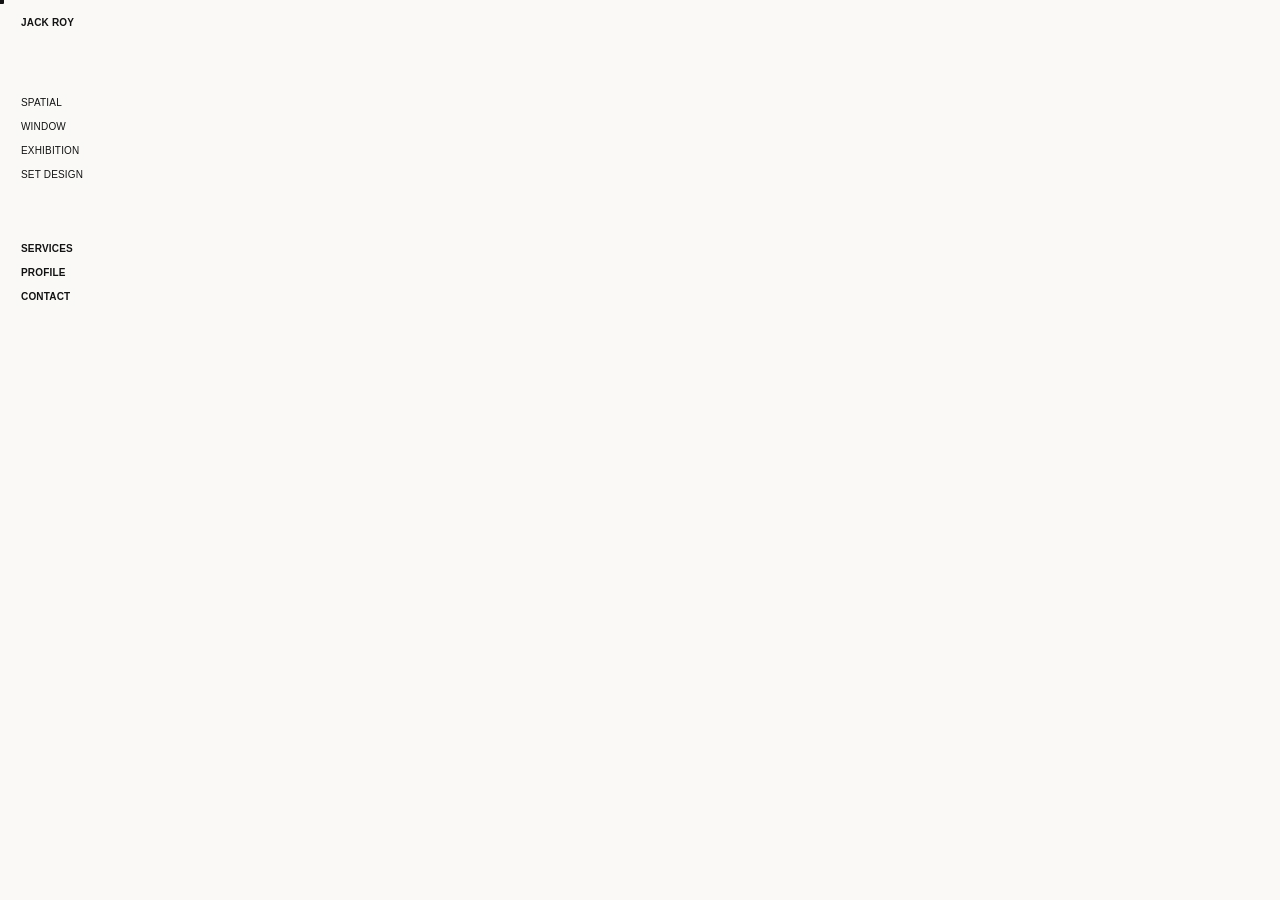
<file: index.html>
<!DOCTYPE html>
<html lang="en">
<head>
  <meta charset="UTF-8" />
  <meta name="viewport" content="width=device-width, initial-scale=1.0" />

  <!--
    GitHub Pages serves only real files, so a direct hit on a path like
    /spatial/thistles has no matching file. 404.html catches that request
    and redirects here with the intended path encoded in the query
    string; this script decodes it and restores the clean URL before the
    app renders. See 404.html for the other half of this pair.
  -->
  <script type="text/javascript">
    (function (l) {
      if (l.search[1] === "p" && l.search[2] === "=") {
        var decoded = l.search.slice(3).split("&").map(function (s) {
          return s.replace(/~and~/g, "&");
        }).join("?");
        window.history.replaceState(
          null, null,
          l.pathname.slice(0, -1) + decoded + l.hash
        );
      }
    })(window.location);
  </script>

  <title>Jack Roy</title>
  <meta name="description" content="Jack Roy is an independent spatial designer based in New York, working across temporary installations, window displays, exhibitions, and set design." />
  <link rel="canonical" href="https://jackroy.co/" />

  <meta property="og:type" content="website" />
  <meta property="og:site_name" content="Jack Roy" />
  <meta property="og:title" content="Jack Roy" />
  <meta property="og:description" content="Jack Roy is an independent spatial designer based in New York, working across temporary installations, window displays, exhibitions, and set design." />
  <meta property="og:url" content="https://jackroy.co/" />
  <meta property="og:image" content="https://i.postimg.cc/pL57wq3M/favicon.png" />

  <meta name="twitter:card" content="summary" />
  <meta name="twitter:title" content="Jack Roy" />
  <meta name="twitter:description" content="Jack Roy is an independent spatial designer based in New York, working across temporary installations, window displays, exhibitions, and set design." />
  <meta name="twitter:image" content="https://i.postimg.cc/pL57wq3M/favicon.png" />

  <script type="application/ld+json">
  {
    "@context": "https://schema.org",
    "@type": "Person",
    "name": "Jack Roy",
    "jobTitle": "Designer",
    "url": "https://jackroy.co/",
    "sameAs": [
      "https://www.linkedin.com/in/jackroy/",
      "https://www.instagram.com/rackjoy/"
    ]
  }
  </script>

  <link rel="icon" type="image/png" href="https://i.postimg.cc/pL57wq3M/favicon.png" />

  <link rel="preconnect" href="https://fonts.googleapis.com" />
  <link rel="preconnect" href="https://fonts.gstatic.com" crossorigin />
  <link
    href="https://fonts.googleapis.com/css2?family=Merriweather:wght@300;400;700&family=Doto:wght@400;700;900&display=swap"
    rel="stylesheet"
  />

  <link rel="stylesheet" href="/style.css?v=2" />
  <link rel="stylesheet" href="/mobile.css?v=3" />

  <!-- Sideways captions. Kept here as well as in style.css so they still
       work if a cached copy of style.css is served. -->
  <style>
    .gallery-caption-led .caption-led-item.has-side-caption,
    .gallery-right .gallery-item.has-side-caption {
      position: relative;
    }

    .side-caption-left {
      position: absolute;
      right: 100%;
      bottom: 0;
      margin-right: 16px;
      writing-mode: vertical-rl;
      transform: rotate(180deg);
      max-height: min(280px, 100%);
      text-align: justify;
      text-align-last: start;
      cursor: text;
    }

    .side-caption-left.is-top {
      top: 0;
      bottom: auto;
    }
  </style>
</head>

<body>
  <div class="home-background-carousel" id="home-background-carousel" aria-hidden="true">
    <div class="home-background-slide is-active">
      <img src="/images/glassons7-jack-roy-jackroy.webp" alt="" />
    </div>
    <div class="home-background-slide">
      <img src="/images/thistles-htown-overview-photo1-jack-roy-jackroy.webp" alt="" />
    </div>
    <div class="home-background-slide">
      <img src="/images/jacquemus-oc-2017-jack-roy-jackroy.webp" alt="" />
    </div>
    <div class="home-background-slide">
      <img src="/images/HLANG-photo1-jack-roy-jackroy.webp" alt="" />
    </div>
    <div class="home-background-slide">
      <img src="/images/Makoto-Azuma1-jack-roy-jackroy.webp" alt="" />
    </div>
    <div class="home-background-slide is-active">
      <img src="/images/MJ-NY-Kiosk1-jack-roy-jackroy.webp" alt="" />
    </div>
    <div class="home-background-slide">
      <img src="/images/MartineR-photo1-jack-roy-jackroy.webp" alt="" />
    </div>
    <div class="home-background-slide">
      <img src="/images/gmbh-pop-up-jack-roy-jackroy.webp" alt="" />
    </div>
  </div>

  <div class="cursor-dot"></div>

  <main class="layout">
    <header class="site-header">
      <button
        id="mobile-menu-button"
        class="mobile-menu-button"
        type="button"
        aria-label="Toggle menu"
        aria-expanded="false"
      >
        <span></span>
        <span></span>
        <span></span>
      </button>

      <button id="home-button" type="button">JACK ROY</button>
    </header>

    <div id="mobile-backdrop" class="mobile-backdrop"></div>

    <div id="nav-panel" class="nav-panel">
      <aside class="col col-1">
        <nav class="menu-group category-nav">
          <button class="menu-link" data-category="spatial" type="button">Spatial</button>
          <button class="menu-link" data-category="window" type="button">Window</button>
          <button class="menu-link" data-category="exhibition" type="button">Exhibition</button>
          <button class="menu-link" data-category="set-design" type="button">Set Design</button>
        </nav>

        <nav class="menu-group page-nav" id="page-nav">
          <button class="menu-link" data-page="services" type="button">Services</button>
          <button class="menu-link" data-page="profile" type="button">Profile</button>
          <button class="menu-link" data-page="contact" type="button">Contact</button>
        </nav>
      </aside>

      <section class="col col-2">
        <div id="project-list" class="project-list"></div>
      </section>
    </div>

    <section class="stage">
      <div id="project-gallery" class="project-gallery"></div>
    </section>
  </main>

  <script>
    const portfolioData = {
      spatial: [
        {
          title: "Makoto Azuma",
          year: "2017",
          layout: "right-stack",
          images: [
            { src: "/images/Makoto-Azuma1-jack-roy-jackroy.webp", caption: "" },
            { src: "/images/Makoto-Azuma2-jack-roy-jackroy.webp", caption: "" },
            { src: "/images/Makoto-Azuma3-jack-roy-jackroy.webp", caption: "Japanese florist and artist, Makoto Azuma, pop-up design, New York, 2017" }
          ]
        },
        
        {
          title: "Martine Rose",
          year: "2017",
          layout: "diptych",
          sprinkleColors: ["#39FF14", "#C8A2C8"],
          images: [
            { src: "/images/MartineR-photo1-jack-roy-jackroy.webp", caption: " installation view" },
            { src: "/images/MartineR-photo2-jack-roy-jackroy.webp", caption: "Material and display study" }
          ]
        },

        {
          title: "Helmut Lang Re-Edition",
          year: "2017",
          layout: "right-stack",
          sprinkleColors: ["#ff2ec4", "#ff5fd8", "#ff0aa8", "#ff8be0", "#ff36b8"],
          images: [
            { src: "/images/HLANG-photo1-jack-roy-jackroy.webp", caption: "The 2017 Helmut Lang Re-Edition collection was an archival revival project and limited collection launch." },
            { src: "/images/HLANG-Window-jack-roy-jackroy.webp", caption: "" },
            { src: "/images/HLANG-photo2-jack-roy-jackroy.webp", caption: "Pop-up design, New York, 2017" }
          ]
        },

          {
          title: "GMBH",
          year: "2018",
          layout: "right-stack-small",
          images: [
            {
              src: "/images/gmbh-pop-up-jack-roy-jackroy.webp",
              caption: "Berlin based menswear brand GmbH pop-up design, New York, 2018"
            }
          ]
        },

          {
          title: "Byronesque",
          year: "2018",
          layout: "right-stack-small",
          images: [
            {
              src: "/images/byronesque1-jack-roy-jackroy.webp",
              caption: ""
            },
            {
              src: "/images/byronesque2-jack-roy-jackroy.webp",
              caption: ""
            },
            {
              src: "/images/byronesque3-jack-roy-jackroy.webp",
              caption: ""
            },
            {
              src: "/images/byronesque4-jack-roy-jackroy.webp",
              caption: "#FASHIONPORN an archival vintage collection by Byronesque, New York, 2018"
            }
          ]
        },

        {
          title: "10 Corso Como",
          year: "2018",
          layout: "staggered-stack",
          sprinkleColors: ["#e6e6e6", "#a8a9ad", "#85868a", "#e6e6e6"],
          images: [
            { src: "/images/10-corso-como-2-jack-roy-jackroy.webp", caption: "" },
            {
              src: "/images/10-corso-como-1-jack-roy-jackroy.webp",
              captionHtml: `
                <div class="editorial-caption">
                  <p class="section-title">PRODUCT DESCRIPTION:</p>
                  <p class="indent">
                    The Executive Shirt has a relaxed fit with drop shoulders and a rounded hem.
                    Featuring a button placket, spread collar, back yoke pleats and a chest pocket.
                    Cut from a garment washed organic cotton poplin with a soft hand feel in a vibrant blue.
                  </p>

                  <p class="section-title">SIZE AND FIT:</p>
                  <p class="indent">
                    Relaxed fit. Model is 188 cm and wearing size medium.
                  </p>

                  <p class="section-title">PRODUCT DETAILS:</p>
                  <ul class="bullet-list">
                    <li>Fabric made in Portugal</li>
                    <li>Garment made in Portugal</li>
                    <li>100% cotton</li>
                    <li>Garment washed</li>
                    <li>Ivory resin buttons</li>
                    <li>Machine wash cold</li>
                  </ul>

                  <p class="section-title">STYLED WITH:</p>
                  <p class="indent">
                    Classic Trousers – Grey Check<br>
                    Event Derby – Dark Brown Blush
                  </p>
                </div>
              `
            },
            { src: "/images/10-corso-como-3-jack-roy-jackroy.webp", caption: "" },
            { src: "/images/10-corso-como-4-jack-roy-jackroy.webp", caption: "" }
          ]
        },

        {
          title: "10 Corso Como Cafe",
          year: "2018",
          layout: "caption-led",
          sprinkleColors: ["#e6e6e6", "#a8a9ad", "#85868a", "#e6e6e6"],
          images: [
            { src: "/images/10ccCafe-photo3-jack-roy-jackroy.webp", caption: "" },
            { src: "/images/10ccCafe-photo2-jack-roy-jackroy.webp", caption: "" },
            { src: "/images/10cc-library3-jack-roy-jackroy.webp", caption: "" },
            { src: "/images/10ccCafe-photo1-jack-roy-jackroy.webp", caption: "" }
          ]
        },
        
        {
          title: "Sonia Rykiel",
          year: "2018",
          layout: "right-stack-small",
          sprinkleColors: ["#d0efff", "#a9dfff", "#8ecbff", "#5fb8ff", "#bfe3ff"],
          images: [
            {
              src: "/images/sonia-rykiel-jack-roy-jackroy.webp",
              caption: "Sonia Rykiel’s Generous Sweaters is a limited-edition charitable knitwear collection launched in October 2018 to celebrate the 50th anniversary of the brand."
            },
            {
              src: "/images/sonia-rykiel5-jack-roy-jackroy.webp",
              caption: ""
            },
            {
              src: "/images/sonia-rykiel2-jack-roy-jackroy.webp",
              caption: ""
            },
            {
              src: "/images/sonia-rykiel4-jack-roy-jackroy.webp",
              caption: ""
            },
            {
              src: "/images/sonia-rykiel6-jack-roy-jackroy.webp",
              caption: ""
            },
            {
              src: "/images/sonia-rykiel3-jack-roy-jackroy.webp",
              caption: "New York, 2018"
            }
          ]
        },
        
        {
          title: "Kartell x Ettore Sottsass",
          year: "2019",
          layout: "random-scatter",
          sprinkleColors: ["#ff2ec4", "#ff5fd8", "#ff0aa8", "#f5ff00", "#dbfe02", "#f9ffb0"],
          images: [
            { src: "/images/kartell-1-jack-roy-jackroy.webp" },
            { src: "/images/kartell-2-jack-roy-jackroy.webp" },
            { src: "/images/kartell-5-jack-roy-jackroy.png" },
            { src: "/images/kartell-3-jack-roy-jackroy.webp" }
          ]
        },

        {
          title: "Marc Jacobs x New York Magazine",
          year: "2019",
          layout: "right-stack-small",
          images: [
            { src: "/images/MJ-NY-Kiosk1-jack-roy-jackroy.webp", caption: "" },
            { src: "/images/MJ-NY-Kiosk2-jack-roy-jackroy.webp", caption: "" },
            { src: "/images/MJ-NYM-2-jack-roy-jackroy.webp", caption: "1950's style newsstand to house the Marc Jacobs x New York Magazine collaboration. Pop-up, New York, 2019" }
          ]
        },

        {
          title: "Stella McCartney",
          year: "2019",
          layout: "right-stack-small",
          sprinkleColors: ["#ffffff", "#000000"],
          images: [
            { src: "/images/StellaMcCartney-photo1-jack-roy-jackroy.webp", caption: "" },
            { src: "/images/StellaMcCartney-photo2-jack-roy-jackroy.webp", caption: "" },
            { src: "/images/StellaMcCartney-shoe-jack-roy-jackroy.webp", caption: "" },
            { src: "/images/Stella-McCartney-Render-jack-roy-jackroy.webp", caption: "" }
          ]
        },

        {
          title: "Fornasetti",
          year: "2020",
          layout: "right-stack-small",
          sprinkleColors: ["#ffffff", "#000000"],
          images: [
            {
              src: "/images/fornisetti-display-jack-roy-jackroy.webp",
              caption: ""
            },
            {
              src: "/images/fornisetti-plan2-jack-roy-jackroy.webp",
              caption: ""
            }
          ]
        },

        {
          title: "Marni",
          year: "2020",
          layout: "staggered-stack",
          sprinkleColors: ["#FF073A", "#FF3131", "#FD1C03"],
          images: [
            {
              src: "/images/Marni6-jack-roy-jackroy.webp",
              caption: ""
            },
            {
              src: "/images/marni3-jack-roy-jackroy.webp",
              captionHtml: `
                <div class="editorial-caption">
                  <p class="section-title">SPATIAL CONCEPT:</p>

                  <p class="indent">
                    Stacked red jerrycans transformed in a wall and sculptural backdrop, creating a striking visual framework for the presentation of Marni Mens Dance Bunny collection. Industrial forms are reimagined as functional display elements, blurring the line between product merchandising and spatial installation.<br>
                  </p>

                  <p class="section-title">DESIGN ELEMENTS:</p>

                  <ul class="bullet-list">
                    <li>Repeated red canisters forming a full-scale architectural backdrop</li>
                    <li>Custom wrapped sculptural shelving for accessories and footwear</li>
                    <li>Modular product displays and stacked plinths</li>
                    <li>Industrial garment rails and contrasting materials</li>
                  </ul>
                </div>
              `
            },
            {
              src: "/images/marni4-jack-roy-jackroy.webp",
              caption: ""
            },
          ]
        },

        {
          title: "Wynn Hamlyn",
          year: "2021",
          layout: "right-stack-small",
          sprinkleColors: ["#f5ff00", "#e8ff61", "#dbfe02", "#c6ff00", "#f9ffb0"],
          images: [
            { src: "/images/wynn-front-jack-roy-jackroy.webp" },
            { src: "/images/wynn-back-jack-roy-jackroy.webp" },
            { src: "/images/wynn-plan-jack-roy-jackroy.webp" }
          ]
        },

        {
          title: "Glassons",
          year: "2024",
          layout: "caption-led",
          sprinkleColors: ["#d0efff", "#a9dfff", "#8ecbff", "#5fb8ff", "#bfe3ff"],
          images: [
            {
              src: "/images/glassons4-jack-roy-jackroy.webp",
              caption: "",
              sideCaption: "Glassons<br>Bondi Junction, Australia<br>2024"
            },
            {
              src: "/images/glassons8-jack-roy-jackroy.webp",
              caption: ""
            },
            {
              src: "/images/glassons1-jack-roy-jackroy.webp",
              caption: "",
              sideCaption: "Glassons<br>Rundle Mall, Adelaide<br>2024"
            },
            {
              src: "/images/glassons3-jack-roy-jackroy.webp",
              caption: "",
              sideCaption: "Dynamic LED panel screen. Graphics showcase latest campaigns and remotely updated."
            },
            {
              src: "/images/glassons-au-iso-mannequin-jack-roy-jackroy.webp",
              caption: ""
            }
          ]
        },

        {
          title: "Thistles",
          year: "2026",
          slug: "thistles-2026",
          layout: "staggered-stack",
          verticalCaption: true,
          sprinkleColors: ["#d0efff", "#a9dfff", "#8ecbff", "#5fb8ff", "#bfe3ff"],
          images: [
            {
              src: "/images/thistles-htown-15-jack-roy-jackroy.webp",
              caption: "Environment designed for Thistles pop-up in the h-town store, London. Exploring a balance between display, architectural rhythm, and brand identity, creating an environment that is both functional and visually considered."
            },
            {
              src: "/images/thistles-htown-closeup-photo3-jack-roy-jackroy.webp",
              sideImage: "/images/thistles-htown-drawing-jack-roy-jackroy.webp",
              captionHtml: `
                <div class="editorial-caption">
                  <p class="section-title">SPATIAL CONCEPT:</p>

                  <p class="indent">
                    The installation uses mass and subtraction to create a sequence of framed product displays. Recessed apertures introduce depth and light into the structure, creating a contrast between the architectural framework and the objects within it.<br>
                  </p>

                  <p class="section-title">DESIGN ELEMENTS:</p>

                  <ul class="bullet-list">
                    <li>Product displayed within illuminated recessed shelving</li>
                    <li>Custom resin plinths</li>
                    <li>Birchwood</li>
                  </ul>

                  <p class="section-title"></p>

                  <p class="indent">
                  </p>
                </div>
              `
            },
            {
              src: "/images/thistles-htown-photo2-jack-roy-jackroy.webp",
              caption: "London, 2026<br>@htownstore<br>@thistles.nyc"
            },
            {
              src: "/images/thistles-htown-overview-photo1-jack-roy-jackroy.webp",
              caption: ""
            }
          ]
        }
      ],

      window: [
        {
          title: "Opening Ceremony",
          year: "2015",
          layout: "right-stack",
          images: [
            { src: "/images/oc-window1-jack-roy-jackroy.webp", caption: "" },
            { src: "/images/oc-window2-jack-roy-jackroy.webp", caption: "" },
            { src: "/images/oc-window3-jack-roy-jackroy.webp", caption: "New York, 2015" }
          ]
        },

        {
          title: "Jacquemus",
          year: "2017",
          layout: "right-stack",
          sprinkleColors: ["#ff2ec4", "#ff5fd8", "#ff0aa8", "#ff8be0", "#ff36b8"],
          images: [
            { src: "/images/jacquemus-oc-2017-jack-roy-jackroy.webp", caption: "Window elevation" }
          ]
        }
      ],

      exhibition: [
        {
          title: "Helmut Newton",
          year: "2018",
          layout: "right-stack-small",
          sprinkleColors: ["#051650", "#00072D", "#01153E"],
          images: [
            {
              src: "/images/helmut-newton-1-jack-roy-jackroy.webp",
              caption: ""
            },
            {
              src: "/images/helmut-newton-2-jack-roy-jackroy.webp",
              caption: ""
            },
            {
              src: "/images/helmut-newton-3-jack-roy-jackroy.webp",
              caption: ""
            },
            {
              src: "/images/helmut-newton-5-jack-roy-jackroy.webp",
              caption: ""
            },
            {
              src: "/images/helmut-newton-4-jack-roy-jackroy.webp",
              caption: "New York, NY"
            }
          ]
        },
        
        {
          title: "FLOS",
          year: "2019",
          layout: "editorial-scroll-overlay",
          sprinkleColors: ["#ffffff", "#ffffff", "#ffffff", "#ffffff", "#ffffff"],
          boardText: true,
          overlayText: [
            "FLOS Arrangements by Michael Anastassiades",
            `<br>I have always been fascinated with the parallel that exists between Lighting and Jewelry. Starting from the simple fact of how each piece relates to human scale: one is designed to be worn on the body whereas the other is made to decorate the space someone occupies. I'm challenged by how the delicate nature of something small can be translated spatially and still manage to retain its preciousness in the way materials are presented. It is no coincidence that the word "pendant" has a double meaning: it is both as a piece of jewelry that hangs from a chain worn around the neck, and a light designed to hang from the ceiling.<br> - Michael Anastassiades`,
            "<br>New York, 2019"
          ],
          images: [
            { src: "/images/FLOS-photo1-jack-roy-jackroy.webp" },
            { src: "/images/FLOS-photo2-jack-roy-jackroy.webp" }
          ]
        }
      ],

      "set-design": [
        {
          title: "Proenza Schouler White Label",
          year: "2019",
          layout: "right-stack-small",
          sprinkleColors: ["#051650", "#00072D", "#01153E"],
          images: [
            {
              src: "/images/ps-set5-jack-roy-jackroy.webp",
              caption: ""
            },
            {
              src: "/images/ps-set3-jack-roy-jackroy.webp",
              caption: ""
            },
            {
              src: "/images/ps-set4-jack-roy-jackroy.webp",
              caption: ""
            },
            {
              src: "/images/ps-set2-jack-roy-jackroy.webp",
              caption: ""
            },
            {
              src: "/images/ps-set6-jack-roy-jackroy.webp",
              caption: ""
            },
            {
              src: "/images/ps-set1-jack-roy-jackroy.webp",
              caption: "Proenza Schouler White Label FW19<br><br>Designers, Jack McCollough & Lazaro Hernandez<br>Photographer, Thistle Brown<br>Fashion, Brian Molloy<br>Model, Lina Zhang"
            }
          ]
        },
        {
          title: "Victoria Beckham Beauty",
          year: "2026",
          layout: "right-stack-small",
          sprinkleColors: ["#051650", "#00072D", "#01153E"],
          images: [
            {
              type: "video",
              src: "/videos/VB-Beauty2-jack-roy-jackroy.mp4",
              caption: ""
            },
            {
              src: "/images/VB-Beauty3-jack-roy-jackroy.webp",
              caption: ""
            },
            {
              src: "/images/VB-Beauty1-jack-roy-jackroy.webp",
              caption: "Orchid, Valentines Campaign 2026<br><br>Photographer, Chelsie Craig<br>Videographer, Greg Tango<br>Creative, Metier Creative"
            }
          ]
        },
      ]
    };

    const staticPages = {
      services: `
        <ul class="services-list">
          <li>Creative Strategy & Concept Development</li>
          <li>Spatial & Experiential Design</li>
          <li>Set Design</li>
          <li>Design Development & Visualisation</li>
          <li>Technical Design</li>
          <li>Project & Production Management</li>
          <li>Production & Fabrication</li>
          <li>Installation & Site Delivery</li>
        </ul>
      `,

      profile: `
        <div class="text-block">
          <p>Jack Roy is an independent spatial design studio based in New York, working across temporary installations, permanent environments, window displays, exhibitions, and set design.</p>

          <p>Creating spaces that engage, intrigue, and invite participation, the work brings together architecture, sculpture, materiality, and narrative to shape distinctive sensory experiences. Each project is grounded in research and concept development, with a focus on atmosphere, visual clarity, and the relationship between space and its audience.</p>

          <p>Services span creative strategy, concept development, spatial design, visualisation, technical design, production coordination, and installation. From initial ideas through to final realisation, each project is developed with a considered approach to design, material, and execution, balancing conceptual ambition with practical understanding.</p>

          <p>Working across scales and contexts, the focus is on creating environments that shape perception, encourage movement, and leave a lasting impression. Close collaboration with clients, artists, makers, and fabricators brings each concept to life, with careful attention to detail and a commitment to quality throughout.</p>
        </div>
      `,

      contact: `
        <div class="text-block">
          <p><a href="mailto:contact@jackroy.co">contact@jackroy.co</a></p>
        </div>
      `
    };

    const categoryButtons = document.querySelectorAll(".category-nav .menu-link");
    const projectList = document.getElementById("project-list");
    const projectGallery = document.getElementById("project-gallery");
    const homeButton = document.getElementById("home-button");
    const cursorDot = document.querySelector(".cursor-dot");
    const homeBackgroundCarousel = document.getElementById("home-background-carousel");
    const homeBackgroundSlides = homeBackgroundCarousel
      ? Array.from(homeBackgroundCarousel.querySelectorAll(".home-background-slide"))
      : [];
    let homeBackgroundSlideIndex = 0;
    let homeBackgroundTimer = null;

    // Last sprinkle position. Declared up here so setHomeCarouselActive can reset it.
    let lastSprinkleX = null;
    let lastSprinkleY = null;

    function setHomeCarouselActive(active) {
      // The original carousel is now only a hidden image source for the
      // landing-page cursor trail. Project pages keep their existing cursor.
      document.body.classList.toggle("is-home", active);

      // Every navigation function calls this first, so leaving a static page
      // (Services / Profile / Contact) is recorded here. goToStaticPage sets
      // it again straight afterwards.
      currentStaticPage = null;

      if (homeBackgroundTimer) {
        window.clearInterval(homeBackgroundTimer);
        homeBackgroundTimer = null;
      }
      homeBackgroundSlides.forEach((slide) => slide.classList.remove("is-active"));

      // Reset the sprinkle start point so there's no streak of sprinkles
      // from a stale position after leaving the landing page.
      lastSprinkleX = null;
      lastSprinkleY = null;

      updateLandingTrailMode();
    }

    const mobileMenuButton = document.getElementById("mobile-menu-button");
    const navPanel = document.getElementById("nav-panel");
    const mobileBackdrop = document.getElementById("mobile-backdrop");

    function isMobile() {
      return window.matchMedia("(max-width: 768px)").matches;
    }

    // On phones the whole page scrolls (on desktop the gallery panel does,
    // and renderGallery already resets that), so every move to a new screen
    // needs to jump back to the top.
    function scrollToTop() {
      if (isMobile()) window.scrollTo(0, 0);
    }

    let currentCategory = null;
    let currentProjectIndex = null;
    let currentStaticPage = null;

    let mobileMenuOpen = isMobile();
    let mobileMode = isMobile() ? "landing" : "desktop";
    let previousMobileCategory = null;

    const defaultSprinkleColors = [
      "#c7f2c6",
      "#958eff",
      "#dbfe02",
      "#46de86",
      "#a8c5e6",
      "#fbceeb",
      "#f4502a",
      "#f78bcc",
      "#3b94ff"
    ];

    let activeSprinkleColors = defaultSprinkleColors;

    // ---------------------------------------------------------------
    // URL routing + SEO metadata
    //
    // Every project/category/static page gets its own URL, updates
    // document.title and meta tags, and supports browser back/forward.
    // See 404.html for the GitHub Pages half of the deep-link trick.
    // ---------------------------------------------------------------

    const SITE_TITLE = "Jack Roy";
    const SITE_DESCRIPTION =
      "Jack Roy is an independent spatial designer based in New York, working across temporary installations, window displays, exhibitions, and set design.";
    const DEFAULT_OG_IMAGE = "https://i.postimg.cc/pL57wq3M/favicon.png";

    const categoryNames = {
      spatial: "Spatial",
      window: "Window",
      exhibition: "Exhibition",
      "set-design": "Set Design"
    };

    const pageNames = {
      services: "Services",
      profile: "Profile",
      contact: "Contact"
    };

    function slugify(str) {
      return String(str)
        .toLowerCase()
        .trim()
        .replace(/[^a-z0-9]+/g, "-")
        .replace(/(^-+|-+$)/g, "");
    }

    // Projects can set an explicit slug (project.slug) to avoid URL
    // collisions when two projects in the same category share a title
    // (e.g. two projects both named "Thistles"). Falls back to a
    // slugified title when no explicit slug is set.
    function projectSlug(project) {
      return project.slug || slugify(project.title);
    }

    function findProjectBySlug(category, slug) {
      const projects = portfolioData[category];
      if (!projects) return -1;
      return projects.findIndex((p) => projectSlug(p) === slug);
    }

    function titleForProject(project) {
      return `Jack Roy | ${project.title}`;
    }

    function titleForCategory(category) {
      return `Jack Roy | ${categoryNames[category] || category}`;
    }

    function titleForPage(page) {
      return `Jack Roy | ${pageNames[page] || page}`;
    }

    // Descriptive alt text for gallery images (accessibility + image search).
    function imgAlt(project) {
      return `${project.title}, ${project.year}`;
    }

    function setMetaTag(attr, key, content) {
      let tag = document.querySelector(`meta[${attr}="${key}"]`);
      if (!tag) {
        tag = document.createElement("meta");
        tag.setAttribute(attr, key);
        document.head.appendChild(tag);
      }
      tag.setAttribute("content", content);
    }

    // NOTE: call pushUrl() BEFORE updatePageMeta() so that the canonical
    // and og:url tags pick up the new path.
    function updatePageMeta({ title, description, image }) {
      document.title = title;
      setMetaTag("name", "description", description);
      setMetaTag("property", "og:title", title);
      setMetaTag("property", "og:description", description);
      setMetaTag("name", "twitter:title", title);
      setMetaTag("name", "twitter:description", description);

      const pageUrl = location.origin + location.pathname;
      const canonical = document.querySelector('link[rel="canonical"]');
      if (canonical) canonical.setAttribute("href", pageUrl);
      setMetaTag("property", "og:url", pageUrl);

      const imageUrl = image || DEFAULT_OG_IMAGE;
      setMetaTag("property", "og:image", imageUrl);
      setMetaTag("name", "twitter:image", imageUrl);
    }

    function absoluteImageUrl(src) {
      try {
        return new URL(src, location.href).href;
      } catch (e) {
        return DEFAULT_OG_IMAGE;
      }
    }

    function pushUrl(path) {
      if (location.pathname === path) return;
      history.pushState({ path }, "", path);
    }

    function goHome({ updateUrl = true } = {}) {
      setHomeCarouselActive(true);
      if (isMobile()) {
        goToMobileLanding();
      } else {
        currentCategory = null;
        currentProjectIndex = null;

        categoryButtons.forEach((b) => {
          b.classList.remove("active", "selected-category");
        });

        renderProjects(false);
        renderGallery();
      }

      if (updateUrl) pushUrl("/");

      updatePageMeta({ title: SITE_TITLE, description: SITE_DESCRIPTION });
    }

    function selectCategory(category, { updateUrl = true } = {}) {
      if (!portfolioData[category]) return;
      setHomeCarouselActive(false);

      if (isMobile()) {
        if (mobileMode === "landing") {
          goToMobileCategory(category);
        } else if (mobileMode === "category" || mobileMode === "project") {
          goToMobileCategory(category);
          openMobileMenu();
        } else {
          goToMobileCategory(category);
        }

        if (updateUrl) pushUrl(`/${category}`);

        updatePageMeta({
          title: titleForCategory(category),
          description: SITE_DESCRIPTION
        });
      } else {
        currentCategory = category;
        currentProjectIndex = portfolioData[category].length - 1;

        renderProjects(true);
        renderGallery();
        updateCategoryButtons();

        const project = portfolioData[category][currentProjectIndex];
        const firstImage = project.images && project.images[0];

        if (updateUrl) pushUrl(`/${category}/${projectSlug(project)}`);

        // The tab title shows the category name (e.g. "Jack Roy | Set Design")
        // while the URL and preview image point at the project shown.
        updatePageMeta({
          title: titleForCategory(category),
          description: SITE_DESCRIPTION,
          image: firstImage ? absoluteImageUrl(firstImage.src) : null
        });
      }
    }

    function selectProject(category, index, { updateUrl = true } = {}) {
      if (!portfolioData[category] || !portfolioData[category][index]) return;
      setHomeCarouselActive(false);

      if (isMobile()) {
        openMobileProject(category, index);
      } else {
        currentCategory = category;
        currentProjectIndex = index;
        renderProjects(false);
        renderGallery();
        updateCategoryButtons();
      }

      const project = portfolioData[category][index];
      const firstImage = project.images && project.images[0];

      if (updateUrl) pushUrl(`/${category}/${projectSlug(project)}`);

      updatePageMeta({
        title: titleForProject(project),
        description: SITE_DESCRIPTION,
        image: firstImage ? absoluteImageUrl(firstImage.src) : null
      });
    }

    function parseRoute(pathname) {
      const parts = pathname.replace(/^\/+|\/+$/g, "").split("/").filter(Boolean);

      // Old URLs used /text/... for Set Design. Keep them working.
      if (parts[0] === "text") parts[0] = "set-design";

      if (parts.length === 0) return { type: "home" };

      if (parts.length === 1 && pageNames[parts[0]]) {
        return { type: "page", page: parts[0] };
      }

      if (portfolioData[parts[0]]) {
        const category = parts[0];

        if (parts.length === 1) {
          return { type: "category", category };
        }

        const index = findProjectBySlug(category, parts[1]);

        if (index !== -1) {
          return { type: "project", category, index };
        }

        return { type: "category", category };
      }

      return { type: "home" };
    }

    function applyRoute(route) {
      if (route.type === "page") {
        goToStaticPage(route.page, { updateUrl: false });
      } else if (route.type === "category") {
        selectCategory(route.category, { updateUrl: false });
      } else if (route.type === "project") {
        selectProject(route.category, route.index, { updateUrl: false });
      } else {
        goHome({ updateUrl: false });
      }
    }

    function renderFooter() {
      return `
        <footer class="site-footer">
          <div class="footer-col footer-col-1">
            Jack Roy, 2026
          </div>

          <div class="footer-col footer-col-2">
            <a class="footer-link" href="mailto:contact@jackroy.co">Email</a><br>
            <a class="footer-link" href="https://www.linkedin.com/in/jackroy/" target="_blank" rel="noreferrer">LinkedIn</a><br>
            <a class="footer-link" href="https://www.instagram.com/rackjoy/" target="_blank" rel="noreferrer">@rackjoy</a>
          </div>

          <div class="footer-col footer-col-3">
            New York, NY
          </div>
        </footer>
      `;
    }

    function goToStaticPage(page, { updateUrl = true } = {}) {
      setHomeCarouselActive(false);
      currentCategory = null;
      currentProjectIndex = null;
      previousMobileCategory = null;
      currentStaticPage = page;
      activeSprinkleColors = defaultSprinkleColors;

      // On phones the menu panel covers the screen, so switch to a "page"
      // mode that hides it (the hamburger reopens it), like a project page.
      if (isMobile()) {
        mobileMode = "page";
        mobileMenuOpen = false;
      }

      Projects(false);
      StaticPage(page);
      updateCategoryButtons();
      updateMobileMenuUI();

      scrollToTop();

      if (updateUrl) pushUrl(`/${page}`);

      updatePageMeta({
        title: titleForPage(page),
        description: SITE_DESCRIPTION
      });
    }

    function bindFooterLinks() {
      document.querySelectorAll(".footer-link[data-page]").forEach((button) => {
        button.addEventListener("click", () => goToStaticPage(button.dataset.page));
      });
    }

    function applyStaggerDelays(items, step = 0.05, start = 0.05) {
      items.forEach((item, i) => {
        item.style.setProperty("--item-delay", `${start + i * step}s`);
      });
    }

    function StaticPage(page) {
      projectGallery.innerHTML = `
        <div class="text-page-layout shift-right">
          ${staticPages[page]}
        </div>

        <div class="footer-spacer"></div>

        ${Footer()}
      `;

      projectGallery.className = "project-gallery";
      projectGallery.scrollTop = 0;
      bindFooterLinks();

      if (page === "services") {
        applyStaggerDelays(projectGallery.querySelectorAll(".services-list li"));
      }
    }

    function applyImageFade() {
      const images = projectGallery.querySelectorAll("img");

      images.forEach((img) => {
        img.classList.remove("is-loaded");

        if (img.complete) {
          requestAnimationFrame(() => img.classList.add("is-loaded"));
        } else {
          img.addEventListener(
            "load",
            () => img.classList.add("is-loaded"),
            { once: true }
          );
        }
      });
    }

    function updateCategoryButtons() {
      categoryButtons.forEach((btn) => {
        btn.classList.toggle(
          "active",
          btn.dataset.category === currentCategory &&
          currentProjectIndex !== null
        );

        btn.classList.toggle(
          "selected-category",
          btn.dataset.category === currentCategory &&
          currentProjectIndex === null
        );
      });
    }

    function updateMobileStates() {
      if (!isMobile()) {
        document.body.classList.remove(
          "mobile-landing",
          "mobile-category-list",
          "mobile-project-open",
          "mobile-page-open",
          "mobile-menu-open"
        );
        return;
      }

      document.body.classList.toggle(
        "mobile-landing",
        mobileMode === "landing"
      );

      document.body.classList.toggle(
        "mobile-category-list",
        mobileMode === "category"
      );

      // Static pages reuse the project-page layout (hidden menu + hamburger).
      document.body.classList.toggle(
        "mobile-project-open",
        mobileMode === "project" || mobileMode === "page"
      );

      document.body.classList.toggle(
        "mobile-page-open",
        mobileMode === "page"
      );

      document.body.classList.toggle(
        "mobile-menu-open",
        mobileMenuOpen
      );

      mobileMenuButton.setAttribute(
        "aria-expanded",
        String(mobileMenuOpen)
      );
    }

    function updateMobileMenuUI() {
      if (!isMobile()) {
        navPanel.classList.remove("open");
        mobileBackdrop.classList.remove("open");
        mobileMenuButton.classList.remove("open");
        updateMobileStates();
        return;
      }

      const overlayMode = mobileMode === "project" || mobileMode === "page";
      const shouldShowHamburger = overlayMode;

      mobileMenuButton.classList.toggle(
        "is-visible",
        shouldShowHamburger
      );

      navPanel.classList.toggle("open", mobileMenuOpen);

      mobileBackdrop.classList.toggle(
        "open",
        mobileMenuOpen && overlayMode
      );

      mobileMenuButton.classList.toggle(
        "open",
        mobileMenuOpen && overlayMode
      );

      updateMobileStates();
    }

    function openMobileMenu() {
      if (!isMobile()) return;

      mobileMenuOpen = true;
      updateMobileMenuUI();
    }

    function closeMobileMenu() {
      if (!isMobile()) return;

      mobileMenuOpen = false;
      updateMobileMenuUI();
    }

    function goToMobileLanding() {
      setHomeCarouselActive(true);
      currentCategory = null;
      currentProjectIndex = null;
      previousMobileCategory = null;
      mobileMode = "landing";
      mobileMenuOpen = false;

      Projects(false);
      Gallery();
      updateCategoryButtons();
      updateMobileMenuUI();
      scrollToTop();
    }

    function goToMobileCategory(category) {
      setHomeCarouselActive(false);
      currentCategory = category;
      currentProjectIndex = null;
      previousMobileCategory = category;
      mobileMode = "category";
      mobileMenuOpen = false;

      Projects(true);
      Gallery();
      updateCategoryButtons();
      updateMobileMenuUI();
      scrollToTop();
    }

    function openMobileProject(category, index) {
      setHomeCarouselActive(false);
      currentCategory = category;
      currentProjectIndex = index;
      previousMobileCategory = category;
      mobileMode = "project";
      mobileMenuOpen = false;

      Projects(false);
      Gallery();
      updateCategoryButtons();
      updateMobileMenuUI();
      scrollToTop();
    }

    function CaptionContent(img, extraClass = "") {
      if (img.captionHtml) {
        return `<div class="${extraClass}">${img.captionHtml}</div>`;
      }

      if (img.caption) {
        return `<div class="caption ${extraClass}">${img.caption}</div>`;
      }

      return "";
    }

    function Projects(animate = false) {
      projectList.innerHTML = "";

      if (!currentCategory) return;

      const projects = portfolioData[currentCategory];

      projects
        .slice()
        .reverse()
        .forEach((project, i) => {
          const index = projects.length - 1 - i;
          const button = document.createElement("button");

          button.className = "project-link";
          button.type = "button";

          if (index === currentProjectIndex) {
            button.classList.add("active");
          }

          if (!animate) {
            button.classList.add("is-visible");
          }

          button.innerHTML = `
            <span class="project-title">${project.title}</span>
            <span class="project-year">${project.year}</span>
          `;

          button.addEventListener("click", () => {
            selectProject(currentCategory, index);
          });

          projectList.appendChild(button);

          if (animate) {
            setTimeout(() => {
              button.classList.add("is-visible");
            }, i * 60);
          }
        });
    }

    function RightStack(project) {
      const alt = imgAlt(project);

      return `
        <div class="gallery-right">
          ${project.images.map((item) => item.type === "video" ? `
            <div class="gallery-item">
              <video
                class="project-video"
                autoplay
                muted
                loop
                playsinline
                preload="metadata"
                aria-label="${project.title} campaign video"
              >
                <source src="${item.src}" type="video/mp4">
              </video>
            </div>
          ` : `
            <div class="gallery-item${item.sideCaption ? " has-side-caption" : ""}">
              <img src="${item.src}" alt="${alt}">
              ${CaptionContent(item)}
              ${item.sideCaption ? `<div class="side-caption-left${item.sideCaptionAlign === "top" ? " is-top" : ""}">${item.sideCaption}</div>` : ""}
            </div>
          `).join("")}
        </div>
      `;
    }

    function RandomScatter(project) {
      const alt = imgAlt(project);
      const slots = [
        { top: 8, left: 8, width: 18 },
        { top: 18, left: 34, width: 16 },
        { top: 36, left: 58, width: 20 },
        { top: 54, left: 78, width: 17 }
      ];

      const shuffled = [...slots].sort(() => Math.random() - 0.5);

      return `
        <div class="gallery-random">
          ${project.images.map((img, i) => {
            const slot = shuffled[i % shuffled.length];
            const topJitter = Math.floor(Math.random() * 4 - 2);
            const leftJitter = Math.floor(Math.random() * 5 - 2);
            const widthJitter = Math.floor(Math.random() * 3 - 1);
            const rotation = Math.floor(Math.random() * 8 - 4);

            return `
              <img
                src="${img.src}"
                class="random-img"
                alt="${alt}"
                style="
                  top:${slot.top + topJitter}%;
                  left:${slot.left + leftJitter}%;
                  width:${slot.width + widthJitter}vw;
                  transform: rotate(${rotation}deg);
                  z-index:${i + 1};
                "
              >
            `;
          }).join("")}
        </div>
      `;
    }

    function CenteredLarge(project) {
      const alt = imgAlt(project);

      return `
        <div class="gallery-centered-large">
          ${project.images.map((img) => `
            <div class="gallery-item centered-large-item">
              <img src="${img.src}" alt="${alt}">
              ${CaptionContent(img)}
            </div>
          `).join("")}
        </div>
      `;
    }

    function SideCaption(project) {
      const img = project.images[0];

      return `
        <div class="gallery-side-caption">
          <div class="side-caption-image">
            <img src="${img.src}" alt="${imgAlt(project)}">
          </div>
          <div class="side-caption-text">
            ${img.caption || ""}
          </div>
        </div>
      `;
    }    
    
    function PairSmall(project) {
      const alt = imgAlt(project);

      return `
        <div class="gallery-pair-small">
          ${project.images.map((img) => `
            <div class="pair-small-item">
              <img src="${img.src}" alt="${alt}">
              ${CaptionContent(img, "caption-below")}
            </div>
          `).join("")}
        </div>
      `;
    }

    function renderPairFeature(project) {
      const alt = imgAlt(project);
      const pair = project.images.slice(0, 2);
      const features = project.images.slice(2);

      return `
        <div class="gallery-pair-feature">
          <div class="pair-feature-row">
            ${pair.map((img) => `
              <div class="pair-feature-item">
                <img src="${img.src}" alt="${alt}">
                ${renderCaptionContent(img, "caption-below")}
              </div>
            `).join("")}
          </div>

          ${features.map((img) => `
            <div class="pair-feature-main">
              <img src="${img.src}" alt="${alt}">
              ${renderCaptionContent(img, "caption-below")}
            </div>
          `).join("")}
        </div>
      `;
    }

    function renderSpread(project) {
      const alt = imgAlt(project);
      const left = [];
      const right = [];

      project.images.forEach((img, i) => {
        const page = img.page || (i % 2 === 0 ? "left" : "right");
        (page === "right" ? right : left).push(img);
      });

      const renderItem = (img) => {
        const fit = img.fit || "wide";
        const align = img.align || "fold";
        const space = img.spaceBefore
          ? ` style="margin-top:${Number(img.spaceBefore)}px"`
          : "";

        return `
          <div class="spread-item fit-${fit} align-${align}"${space}>
            <img src="${img.src}" alt="${alt}">
            ${renderCaptionContent(img)}
          </div>
        `;
      };

      return `
        <div class="gallery-spread">
          <div class="spread-page is-left">${left.map(renderItem).join("")}</div>
          <div class="spread-page is-right">${right.map(renderItem).join("")}</div>
          <div class="spread-fold" aria-hidden="true"></div>
        </div>
      `;
    }
    
    function renderEditorialScrollOverlay(project) {
      const alt = imgAlt(project);
      const boardClass = project.boardText ? " board-text" : "";

      return `
        <div class="gallery-editorial-scroll">
          ${project.images.map((img) => `
            <div class="editorial-item">
              <img src="${img.src}" alt="${alt}" class="wynn-image">
            </div>
          `).join("")}

          <div class="fixed-text-paragraph${boardClass}">
            ${project.overlayText.map((p) => `<p>${p}</p>`).join("")}
          </div>
        </div>
      `;
    }

    function renderTwoColumnGrid(project) {
      const alt = imgAlt(project);

      return `
        <div class="gallery-two-grid">
          ${project.images.map((img) => `
            <div class="grid-item">
              <img src="${img.src}" alt="${alt}">
              ${renderCaptionContent(img, "caption-below")}
            </div>
          `).join("")}
        </div>
      `;
    }

    function renderStaggeredStack(project) {
      const alt = imgAlt(project);

      return `
        <div class="gallery-staggered${project.verticalCaption ? " vertical-caption" : ""}">
          ${project.images.map((img, i) => `
            <div class="gallery-item stagger-${i}">
              <img src="${img.src}" alt="${alt}">
              ${renderCaptionContent(img)}
              ${img.sideImage ? `<img class="side-drawing" src="${img.sideImage}" alt="${alt}, architectural drawing">` : ""}
            </div>
          `).join("")}
        </div>
      `;
    }

    function renderSingleMonument(project) {
      const alt = imgAlt(project);

      return `
        <div class="gallery-monument">
          ${project.images.map((img) => `
            <div class="gallery-item monument-item">
              <img src="${img.src}" alt="${alt}">
              ${renderCaptionContent(img)}
            </div>
          `).join("")}
        </div>
      `;
    }

    function renderCaptionLed(project) {
      const alt = imgAlt(project);

      return `
        <div class="gallery-caption-led">
          ${project.images.map((img) => `
            <div class="caption-led-item${img.sideCaption ? " has-side-caption" : ""}">
              <img src="${img.src}" alt="${alt}">
              ${renderCaptionContent(img, "caption-wide")}
              ${img.sideCaption ? `<div class="side-caption-left${img.sideCaptionAlign === "top" ? " is-top" : ""}">${img.sideCaption}</div>` : ""}
            </div>
          `).join("")}
        </div>
      `;
    }

    function renderDiptych(project) {
      const alt = imgAlt(project);

      return `
        <div class="gallery-diptych">
          ${project.images.map((img) => `
            <div class="diptych-item">
              <img src="${img.src}" alt="${alt}">
              ${renderCaptionContent(img, "caption-below")}
            </div>
          `).join("")}
        </div>
      `;
    }

    function renderTextPage(project) {
      return `
        <div class="text-effect-wrap">
          <p>${project.text}</p>
        </div>
      `;
    }

    function renderMobileLinear(project) {
      const alt = imgAlt(project);

      if (project.layout === "text-page") {
        return `
          <div class="gallery-mobile-linear text-only">
            <div class="mobile-linear-item">
              <div class="text-effect-wrap mobile-text-wrap">
                <p>${project.text}</p>
              </div>
            </div>
          </div>
        `;
      }

      if (project.layout === "editorial-scroll-overlay") {
        const boardClass = project.boardText ? " board-text" : "";

        return `
          <div class="gallery-mobile-linear">
            <div class="mobile-editorial-text${boardClass}">
              ${project.overlayText.map((p) => `<p>${p}</p>`).join("")}
            </div>

            ${project.images.map((img) => `
              <div class="mobile-linear-item">
                <img src="${img.src}" alt="${alt}" class="wynn-image">
              </div>
            `).join("")}
          </div>
        `;
      }

      return `
        <div class="gallery-mobile-linear">
          ${project.images.map((item) => item.type === "video" ? `
            <div class="mobile-linear-item">
              <video
                class="project-video"
                autoplay
                muted
                loop
                playsinline
                preload="metadata"
                aria-label="${project.title} campaign video"
              >
                <source src="${item.src}" type="video/mp4">
              </video>
            </div>
          ` : `
            <div class="mobile-linear-item${item.sideCaption ? " has-side-caption" : ""}">
              <img src="${item.src}" alt="${alt}" decoding="async">
              ${item.sideCaption ? `<div class="side-caption-mobile">${item.sideCaption}</div>` : ""}
              ${renderCaptionContent(item, "mobile-caption")}
              ${item.sideImage ? `<img src="${item.sideImage}" alt="${alt}, architectural drawing">` : ""}
            </div>
          `).join("")}
        </div>
      `;
    }

    // "Next project" link at the end of a project on phones.
    // Follows the order of the project list (newest first), then loops.
    function renderMobileNext() {
      const projects = portfolioData[currentCategory];
      if (!projects || projects.length < 2) return "";

      const nextIndex =
        currentProjectIndex > 0 ? currentProjectIndex - 1 : projects.length - 1;
      const next = projects[nextIndex];

      return `
        <div class="mobile-next-wrap">
          <button class="mobile-next" type="button" data-next-index="${nextIndex}">
            <span class="mobile-next-label">Next project</span>
            <span class="mobile-next-title">${next.title}, ${next.year} &rarr;</span>
          </button>
        </div>
      `;
    }

    // Phone images and captions fade up gently as they scroll into view.
    function setupMobileReveal() {
      const reduceMotion = window.matchMedia("(prefers-reduced-motion: reduce)").matches;
      if (reduceMotion || !("IntersectionObserver" in window)) return;

      const observer = new IntersectionObserver((entries) => {
        entries.forEach((entry) => {
          if (entry.isIntersecting) {
            entry.target.classList.add("in-view");
            observer.unobserve(entry.target);
          }
        });
      }, { rootMargin: "0px 0px -6% 0px", threshold: 0.05 });

      projectGallery.querySelectorAll(".mobile-linear-item").forEach((item) => {
        item.classList.add("reveal");
        const img = item.querySelector("img");
        const watch = () => observer.observe(item);

        // Wait for the image so the item has its real height first.
        if (!img || img.complete) {
          watch();
        } else {
          img.addEventListener("load", watch, { once: true });
          img.addEventListener("error", watch, { once: true });
        }
      });
    }

    function attachWynnImageToggle() {
      const wynnImages = projectGallery.querySelectorAll(".wynn-image");

      wynnImages.forEach((img) => {
        img.addEventListener("click", () => {
          img.classList.toggle("is-color");
        });
      });
    }

    function renderGallery() {
      if (currentProjectIndex === null || !currentCategory) {
        activeSprinkleColors = defaultSprinkleColors;

        projectGallery.innerHTML = `
          <div class="home-footer-spacer"></div>
          ${renderFooter()}
        `;

        projectGallery.className = "project-gallery";
        projectGallery.scrollTop = 0;
        bindFooterLinks();
        return;
      }

      const project = portfolioData[currentCategory][currentProjectIndex];

      activeSprinkleColors =
        project.sprinkleColors || defaultSprinkleColors;

      projectGallery.className = "project-gallery";

      if (isMobile()) {
        projectGallery.innerHTML = renderMobileLinear(project);

        if (project.layout === "editorial-scroll-overlay") {
          attachWynnImageToggle();
        }

        projectGallery.insertAdjacentHTML("beforeend", renderMobileNext());

        projectGallery.insertAdjacentHTML(
          "beforeend",
          renderFooter()
        );

        const nextButton = projectGallery.querySelector(".mobile-next");
        if (nextButton) {
          nextButton.addEventListener("click", () => {
            selectProject(currentCategory, Number(nextButton.dataset.nextIndex));
          });
        }

        projectGallery.scrollTop = 0;
        bindFooterLinks();
        applyImageFade();
        setupMobileReveal();
        return;
      }

      if (project.layout === "right-stack") {
        projectGallery.innerHTML = renderRightStack(project);

      } else if (project.layout === "right-stack-small") {
        projectGallery.classList.add(
          "small-mode",
          "no-top-gap-right"
        );
        projectGallery.innerHTML = renderRightStack(project);

      } else if (project.layout === "random-scatter") {
        projectGallery.classList.add("glassons-lock");
        projectGallery.innerHTML = renderRandomScatter(project);

      } else if (project.layout === "centered-large") {
        projectGallery.innerHTML = renderCenteredLarge(project);

      } else if (project.layout === "side-caption") {
        projectGallery.innerHTML = renderSideCaption(project);

      } else if (project.layout === "editorial-scroll-overlay") {
        projectGallery.innerHTML =
          renderEditorialScrollOverlay(project);
        attachWynnImageToggle();

      } else if (project.layout === "pair-small") {
        projectGallery.innerHTML = renderPairSmall(project);  

      } else if (project.layout === "pair-feature") {
        projectGallery.innerHTML = renderPairFeature(project);

      } else if (project.layout === "spread") {
        projectGallery.innerHTML = renderSpread(project);
        
      } else if (project.layout === "two-column-grid") {
        projectGallery.innerHTML =
          renderTwoColumnGrid(project);

      } else if (project.layout === "staggered-stack") {
        projectGallery.innerHTML =
          renderStaggeredStack(project);

      } else if (project.layout === "single-monument") {
        projectGallery.classList.add("no-top-gap-monument");
        projectGallery.innerHTML =
          renderSingleMonument(project);

      } else if (project.layout === "caption-led") {
        projectGallery.innerHTML =
          renderCaptionLed(project);

      } else if (project.layout === "diptych") {
        projectGallery.innerHTML =
          renderDiptych(project);

      } else if (project.layout === "text-page") {
        projectGallery.innerHTML =
          renderTextPage(project);

      } else {
        projectGallery.innerHTML = "";
      }

      projectGallery.insertAdjacentHTML(
        "beforeend",
        renderFooter()
      );

      projectGallery.scrollTop = 0;
      bindFooterLinks();
      applyImageFade();
    }

    /* Compatibility aliases: keep all existing render calls working. */
    function renderProjects(animate = false) {
      return Projects(animate);
    }

    function Gallery() {
      return renderGallery();
    }

    function Footer() {
      return renderFooter();
    }

    function renderRightStack(project) {
      return RightStack(project);
    }

    function renderRandomScatter(project) {
      return RandomScatter(project);
    }

    function renderCenteredLarge(project) {
      return CenteredLarge(project);
    }

    function renderSideCaption(project) {
      return SideCaption(project);
    }

    function renderPairSmall(project) {
      return PairSmall(project);
    }

    function renderCaptionContent(img, extraClass = "") {
      return CaptionContent(img, extraClass);
    }

    categoryButtons.forEach((btn) => {
      btn.addEventListener("click", () => {
        selectCategory(btn.dataset.category);
      });
    });

    homeButton.addEventListener("click", () => {
      goHome();
    });

    document
      .querySelectorAll("#page-nav [data-page]")
      .forEach((button) => {
        button.addEventListener("click", () => {
          goToStaticPage(button.dataset.page);
        });
      });

    mobileMenuButton.addEventListener("click", () => {
      if (!isMobile()) return;

      mobileMenuOpen = !mobileMenuOpen;

      if (
        mobileMenuOpen &&
        !currentCategory &&
        previousMobileCategory
      ) {
        currentCategory = previousMobileCategory;
        renderProjects(false);
      }

      updateMobileMenuUI();
    });

    mobileBackdrop.addEventListener("click", () => {
      if (!isMobile()) return;
      closeMobileMenu();
    });

    // Landing-only image trail. It reuses the images from the hidden home
    // carousel; project pages retain the sprinkle cursor.
    let landingTrailEnabled = false;
    let landingTouchEnabled = false;
    let lastTouchTrailX = null;
    let lastTouchTrailY = null;
    let landingTrailIndex = 0;
    let lastTrailX = null;
    let lastTrailY = null;
    let lastTrailTime = 0;
    let lastMouseX = null;
    let lastMouseY = null;
    let lastMouseTime = 0;
    const landingTrailSources = homeBackgroundSlides
      .map((slide) => slide.querySelector("img"))
      .filter(Boolean)
      .map((img) => img.currentSrc || img.src);

    // Preload so images don't pop in on first use.
    landingTrailSources.forEach((src) => {
      const preload = new Image();
      preload.src = src;
    });

    // Cached bounding boxes of the menu areas the trail must stay clear of.
    // Recomputed lazily after a resize or when the landing mode changes.
    let menuRectsCache = null;

    // Measure the visible buttons themselves, not the wider column.
    function computeMenuRects() {
      return [
        "#home-button",
        ".category-nav .menu-link",
        ".page-nav .menu-link"
      ]
        .flatMap((selector) => Array.from(document.querySelectorAll(selector)))
        .map((element) => element.getBoundingClientRect());
    }

    function getMenuRects() {
      if (!menuRectsCache) menuRectsCache = computeMenuRects();
      return menuRectsCache;
    }

    function updateLandingTrailMode() {
      const reduceMotion = window.matchMedia("(prefers-reduced-motion: reduce)").matches;
      landingTrailEnabled =
        document.body.classList.contains("is-home") && !isMobile() && !reduceMotion;
      // Phones get a touch version of the same trail.
      landingTouchEnabled =
        document.body.classList.contains("is-home") && isMobile() && !reduceMotion;
      lastTouchTrailX = null;
      lastTouchTrailY = null;
      menuRectsCache = null;
      lastTrailX = null;
      lastTrailY = null;
      lastTrailTime = 0;
      lastMouseX = null;
      lastMouseY = null;
      lastMouseTime = 0;
      if (!landingTrailEnabled && !landingTouchEnabled) {
        document.querySelectorAll(".cursor-image-trail").forEach((img) => img.remove());
      }
    }

    function spawnLandingImageTrail(x, y, width = 220) {
      if ((!landingTrailEnabled && !landingTouchEnabled) || !landingTrailSources.length) return;
      const trail = document.createElement("img");
      trail.className = "cursor-image-trail";
      trail.src = landingTrailSources[landingTrailIndex % landingTrailSources.length];
      landingTrailIndex += 1;
      trail.alt = "";
      trail.setAttribute("aria-hidden", "true");

      // Keep the trail smooth and consistent: fixed sizing, minimal rotation,
      // and almost no sideways drift so images don't appear to jitter.
      const angle = (landingTrailIndex % 2 === 0 ? -1 : 1) * 0.8;
      trail.style.width = `${width}px`;
      trail.style.left = `${x}px`;
      trail.style.top = `${y}px`;
      trail.style.setProperty("--trail-rotate", `${angle}deg`);
      trail.style.setProperty("--trail-drift-x", "0px");
      trail.style.setProperty("--trail-fall", "18px");
      trail.addEventListener("animationend", () => trail.remove(), { once: true });
      document.body.appendChild(trail);
    }

    // Only create images during deliberately quick cursor movement.
    // Speed is measured between consecutive mouse events.
    const LANDING_TRAIL_MIN_SPEED = 0.65; // pixels per millisecond (~650 px/sec) — increase to require faster movement
    const LANDING_TRAIL_MIN_DISTANCE = 60; // require a more deliberate cursor movement
    const LANDING_TRAIL_MIN_INTERVAL = 32;

    window.addEventListener("mousemove", (e) => {
      if (cursorDot) {
        cursorDot.style.left = `${e.clientX}px`;
        cursorDot.style.top = `${e.clientY}px`;
      }

      if (!landingTrailEnabled) return;

      // Keep the menu clear. Each boundary is expanded so the 200px cursor
      // images (100px either side of the cursor) can't spill over the menu.
      const trailClearanceX = 80;
      const trailClearanceY = 40;
      const inMenuArea = getMenuRects().some((rect) =>
        e.clientX >= rect.left - trailClearanceX &&
        e.clientX <= rect.right + trailClearanceX &&
        e.clientY >= rect.top - trailClearanceY &&
        e.clientY <= rect.bottom + trailClearanceY
      );
      if (inMenuArea) {
        lastTrailX = null;
        lastTrailY = null;
        lastTrailTime = 0;
        lastMouseX = null;
        lastMouseY = null;
        lastMouseTime = 0;
        return;
      }

      const now = performance.now();

      if (lastMouseX === null) {
        lastMouseX = e.clientX;
        lastMouseY = e.clientY;
        lastMouseTime = now;
        return;
      }

      const dx = e.clientX - lastMouseX;
      const dy = e.clientY - lastMouseY;
      const distance = Math.hypot(dx, dy);
      const elapsed = Math.max(now - lastMouseTime, 1);
      const speed = distance / elapsed;

      // Always update the sample, including slow movement, so slow travel
      // cannot build up into a false high-speed reading.
      lastMouseX = e.clientX;
      lastMouseY = e.clientY;
      lastMouseTime = now;

      if (speed < LANDING_TRAIL_MIN_SPEED) return;

      // Set the starting point without spawning immediately. This prevents
      // a tiny but fast movement (such as moving between menu items) from
      // popping out an image before the cursor has travelled far enough.
      if (lastTrailX === null) {
        lastTrailX = e.clientX;
        lastTrailY = e.clientY;
        lastTrailTime = now;
        return;
      }

      const distanceSinceLastImage = Math.hypot(
        e.clientX - lastTrailX,
        e.clientY - lastTrailY
      );

      if (
        distanceSinceLastImage >= LANDING_TRAIL_MIN_DISTANCE &&
        now - lastTrailTime >= LANDING_TRAIL_MIN_INTERVAL
      ) {
        spawnLandingImageTrail(e.clientX, e.clientY);
        lastTrailX = e.clientX;
        lastTrailY = e.clientY;
        lastTrailTime = now;
      }
    });

    // Touch version of the landing trail: a tap, or a finger dragged across
    // the screen, drops images. Stays clear of the menu buttons.
    const TOUCH_TRAIL_MIN_DISTANCE = 80;
    const TOUCH_TRAIL_WIDTH = 130;

    function handleLandingTouch(e) {
      if (!landingTouchEnabled) return;
      const touch = e.touches && e.touches[0];
      if (!touch) return;

      // Fresh measurements: on a phone the menu scrolls with the page.
      const clearX = 70;
      const clearY = 24;
      const inMenuArea = computeMenuRects().some((rect) =>
        touch.clientX >= rect.left - clearX &&
        touch.clientX <= rect.right + clearX &&
        touch.clientY >= rect.top - clearY &&
        touch.clientY <= rect.bottom + clearY
      );
      if (inMenuArea) {
        lastTouchTrailX = null;
        lastTouchTrailY = null;
        return;
      }

      if (e.type === "touchstart" || lastTouchTrailX === null) {
        spawnLandingImageTrail(touch.clientX, touch.clientY, TOUCH_TRAIL_WIDTH);
        lastTouchTrailX = touch.clientX;
        lastTouchTrailY = touch.clientY;
        return;
      }

      const travelled = Math.hypot(
        touch.clientX - lastTouchTrailX,
        touch.clientY - lastTouchTrailY
      );

      if (travelled >= TOUCH_TRAIL_MIN_DISTANCE) {
        spawnLandingImageTrail(touch.clientX, touch.clientY, TOUCH_TRAIL_WIDTH);
        lastTouchTrailX = touch.clientX;
        lastTouchTrailY = touch.clientY;
      }
    }

    document.addEventListener("touchstart", handleLandingTouch, { passive: true });
    document.addEventListener("touchmove", handleLandingTouch, { passive: true });
    document.addEventListener("touchend", () => {
      lastTouchTrailX = null;
      lastTouchTrailY = null;
    }, { passive: true });

    const SPRINKLE_STEP = 10;

    function randomSprinkleColor() {
      return activeSprinkleColors[
        Math.floor(
          Math.random() * activeSprinkleColors.length
        )
      ];
    }

    function spawnSprinkle(x, y) {
      const sprinkle =
        document.createElement("div");

      sprinkle.className = "cursor-sprinkle";

      const size = 4 + Math.random() * 3;

      sprinkle.style.left = `${x}px`;
      sprinkle.style.top = `${y}px`;
      sprinkle.style.setProperty(
        "--sprinkle-size",
        `${size}px`
      );
      sprinkle.style.background =
        randomSprinkleColor();

      sprinkle.style.setProperty(
        "--sprinkle-rotate",
        `${Math.floor(Math.random() * 360)}deg`
      );

      sprinkle.addEventListener(
        "animationend",
        () => sprinkle.remove()
      );

      document.body.appendChild(sprinkle);
    }

    window.addEventListener("mousemove", (e) => {
      // The landing page uses images only; keep the original sprinkle cursor on project pages.
      if (isMobile() || document.body.classList.contains("is-home")) return;

      if (lastSprinkleX === null) {
        lastSprinkleX = e.clientX;
        lastSprinkleY = e.clientY;
        spawnSprinkle(e.clientX, e.clientY);
        return;
      }

      const dx = e.clientX - lastSprinkleX;
      const dy = e.clientY - lastSprinkleY;
      const distance = Math.sqrt(
        dx * dx + dy * dy
      );

      if (distance >= SPRINKLE_STEP) {
        const steps = Math.floor(
          distance / SPRINKLE_STEP
        );

        for (let i = 1; i <= steps; i++) {
          const t = i / steps;

          spawnSprinkle(
            lastSprinkleX + dx * t,
            lastSprinkleY + dy * t
          );
        }

        lastSprinkleX = e.clientX;
        lastSprinkleY = e.clientY;
      }
    });

    document.addEventListener("click", (e) => {
      // No sprinkle bursts on the landing page (it has the image trail).
      // On phones this fires on tap.
      if (document.body.classList.contains("is-home")) return;

      const burstCount = 8;

      for (let i = 0; i < burstCount; i++) {
        const angle =
          (Math.PI * 2 * i) / burstCount +
          Math.random() * 0.3;

        const distance =
          30 + Math.random() * 20;

        const bx = Math.cos(angle) * distance;
        const by = Math.sin(angle) * distance;

        const burst =
          document.createElement("div");

        burst.className =
          "cursor-sprinkle cursor-burst";

        const size =
          5 + Math.random() * 4;

        burst.style.left = `${e.clientX}px`;
        burst.style.top = `${e.clientY}px`;

        burst.style.setProperty(
          "--sprinkle-size",
          `${size}px`
        );

        burst.style.setProperty(
          "--burst-x",
          `${bx}px`
        );

        burst.style.setProperty(
          "--burst-y",
          `${by}px`
        );

        burst.style.background =
          randomSprinkleColor();

        burst.addEventListener(
          "animationend",
          () => burst.remove()
        );

        document.body.appendChild(burst);
      }
    });

    function isInteractiveTarget(el) {
      return (
        el &&
        el.closest &&
        el.closest("a, button, img")
      );
    }

    function isTextTarget(el) {
      return (
        el &&
        el.closest &&
        el.closest(
          "p, .caption, .caption-below, .caption-wide, .editorial-caption, .indent, .bullet-list li, .mobile-caption, .fixed-text-paragraph, .mobile-editorial-text, .text-block p, .services-list li, .side-caption-left"
        )
      );
    }

    document.addEventListener(
      "mouseover",
      (e) => {
        if (!cursorDot) return;

        if (isInteractiveTarget(e.target)) {
          cursorDot.classList.add("is-hover");
          cursorDot.classList.remove("is-text");
        } else if (isTextTarget(e.target)) {
          cursorDot.classList.add("is-text");
          cursorDot.classList.remove("is-hover");
        } else {
          cursorDot.classList.remove(
            "is-hover",
            "is-text"
          );
        }
      }
    );

    document.addEventListener(
      "mouseout",
      (e) => {
        if (!cursorDot) return;

        if (
          isInteractiveTarget(e.target) &&
          !isInteractiveTarget(e.relatedTarget)
        ) {
          cursorDot.classList.remove(
            "is-hover"
          );
        }

        if (
          isTextTarget(e.target) &&
          !isTextTarget(e.relatedTarget)
        ) {
          cursorDot.classList.remove(
            "is-text"
          );
        }
      }
    );

    document.addEventListener(
      "contextmenu",
      (e) => {
        if (e.target.tagName === "IMG") {
          e.preventDefault();
        }
      }
    );

    document.addEventListener(
      "dragstart",
      (e) => {
        if (e.target.tagName === "IMG") {
          e.preventDefault();
        }
      }
    );

    let lastViewportWidth = window.innerWidth;

    window.addEventListener("resize", () => {
      // Phones fire "resize" whenever the browser bar slides away while
      // scrolling. Re-rendering then made images flicker and reset, so only
      // react when the width changes (rotating the phone, resizing a window).
      if (window.innerWidth === lastViewportWidth) return;
      lastViewportWidth = window.innerWidth;

      updateLandingTrailMode(); // also clears the cached menu rects

      // Redraw whatever is on screen: a static page, or the current project.
      const redraw = () => {
        if (currentStaticPage) {
          StaticPage(currentStaticPage);
        } else {
          renderGallery();
        }
      };

      if (isMobile()) {
        if (mobileMode === "desktop") {
          if (currentStaticPage) {
            goToStaticPage(currentStaticPage, { updateUrl: false });
          } else {
            goToMobileLanding();
          }
        } else {
          updateMobileMenuUI();
          renderProjects(false);
          redraw();
          updateCategoryButtons();
        }
      } else {
        mobileMode = "desktop";
        mobileMenuOpen = false;

        renderProjects(false);
        redraw();
        updateCategoryButtons();
        updateMobileMenuUI();
      }
    });

    window.addEventListener("popstate", () => {
      const route = parseRoute(location.pathname);
      applyRoute(route);
    });

    (function initRoute() {
      setHomeCarouselActive(location.pathname === "/");
      const route = parseRoute(location.pathname);

      if (route.type === "home") {
        if (isMobile()) {
          goToMobileLanding();
        } else {
          renderProjects(true);
          renderGallery();
          updateCategoryButtons();
          updateMobileMenuUI();
        }

        updatePageMeta({ title: SITE_TITLE, description: SITE_DESCRIPTION });
      } else {
        applyRoute(route);
      }

      // Normalize the very first history entry (e.g. after the
      // GitHub Pages 404 redirect restored a clean path) without
      // adding a duplicate entry to the back/forward stack.
      history.replaceState({ path: location.pathname }, "", location.pathname);
    })();
  </script>
</body>
</html>
</file>
<file: style.css>
/* FULL UPDATED STYLE.CSS */

* {
  box-sizing: border-box;
  margin: 0;
  padding: 0;
}

html,
body {
  width: 100%;
  height: 100%;
  overflow-x: hidden;
}

:root {
  --paper: #FAF9F6;
  --paper-rgb: 250, 249, 246;
  --ink: #121212;

  --glass: rgba(var(--paper-rgb), 0.55);
  --glass-blur: blur(10px);

  --space-2xs: 6px;
  --space-xs: 10px;
  --space-s: 16px;
  --space-m: 20px;
  --space-l: 28px;
  --space-xl: 36px;
  --space-2xl: 56px;
}

body {
  background: var(--paper);
  color: var(--ink);
  font-family: "Merriweather", serif;
  font-size: 10px;
  font-weight: 400;
  line-height: 13px;
  letter-spacing: 0.6px;
  overflow-y: hidden;
  cursor: none;
  font-kerning: normal;
  font-feature-settings: "kern" 1, "liga" 1, "clig" 1;
  text-rendering: optimizeLegibility;
  -webkit-font-smoothing: antialiased;
  -moz-osx-font-smoothing: grayscale;
}

button,
a {
  font: inherit;
  color: inherit;
  outline: none;
  box-shadow: none;
  text-decoration: none;
}

button:focus,
.menu-link:focus,
.project-link:focus,
.site-header button:focus,
.mobile-menu-button:focus,
.footer-link:focus {
  outline: none;
}

button:focus-visible,
.menu-link:focus-visible,
.project-link:focus-visible,
.site-header button:focus-visible,
.mobile-menu-button:focus-visible,
.footer-link:focus-visible {
  outline: none;
  box-shadow: inset 0 0 0 1px var(--ink);
}

/* =========================================================
   CUSTOM CURSOR
   ========================================================= */

.cursor-dot {
  position: fixed;
  top: 0;
  left: 0;
  width: 8px;
  height: 8px;
  background: var(--ink);
  border-radius: 1px;

  /* FIX: never allow the cursor to interfere with clicking */
  pointer-events: none;

  transform: translate(-50%, -50%);
  transition: transform 0.18s ease, opacity 0.18s ease;

  /* FIX: keep cursor above absolutely everything */
  z-index: 99999;

  /* FIX: make initial state explicitly visible */
  opacity: 1;
}

.cursor-dot.is-hover {
  transform: translate(-50%, -50%) scale(1.15);
}

.cursor-dot.is-text {
  opacity: 0;
}

.cursor-sprinkle {
  position: fixed;
  top: 0;
  left: 0;
  width: var(--sprinkle-size, 6px);
  height: var(--sprinkle-size, 6px);
  border-radius: 2px;

  pointer-events: none;

  /* FIX: below cursor, but above page */
  z-index: 99998;

  transform: translate(-50%, -50%) rotate(0deg);
  animation: sprinkleFade 0.85s ease-out forwards;
}

@keyframes sprinkleFade {
  0% {
    opacity: 1;
    transform:
      translate(-50%, -50%)
      rotate(var(--sprinkle-rotate, 0deg))
      scale(1);
  }

  100% {
    opacity: 0;
    transform:
      translate(-50%, -50%)
      rotate(var(--sprinkle-rotate, 0deg))
      scale(0.25)
      translateY(16px);
  }
}

p,
.caption,
.caption-below,
.caption-wide,
.editorial-caption,
.indent,
.bullet-list li,
.mobile-caption,
.fixed-text-paragraph,
.mobile-editorial-text,
.text-block p,
.services-list li {
  cursor: text;
}

/* =========================================================
   MAIN LAYOUT
   ========================================================= */

.layout {
  position: relative;
  width: 100vw;
  height: 100vh;
}

/*
  FIX:
  Keep the gallery in its own low stacking layer.
  Navigation is deliberately placed above it below.
*/
.stage {
  position: fixed;
  inset: 0;
  z-index: 1;
  overflow: hidden;
}

/* =========================================================
   HEADER
   ========================================================= */

.site-header {
  position: fixed;
  top: 14px;
  left: 16px;

  /*
    FIX:
    Header must always remain above gallery content.
  */
  z-index: 1000;

  pointer-events: none;

  display: flex;
  align-items: center;
  gap: 14px;
}

.mobile-menu-button {
  display: none;
  appearance: none;
  -webkit-appearance: none;
  background: transparent;
  border: none;
  width: 28px;
  height: 24px;
  padding: 0;
  margin: 0;
  cursor: pointer;
  pointer-events: auto;
  position: relative;
  opacity: 0;
  visibility: hidden;
  transition: opacity 0.22s ease, visibility 0.22s ease;
}

.mobile-menu-button.is-visible {
  opacity: 1;
  visibility: visible;
}

.mobile-menu-button span {
  display: block;
  position: absolute;
  left: 0;
  width: 28px;
  height: 1px;
  background: var(--ink);
  transition:
    transform 0.18s ease,
    opacity 0.18s ease,
    top 0.18s ease;
}

.mobile-menu-button span:nth-child(1) {
  top: 4px;
}

.mobile-menu-button span:nth-child(2) {
  top: 11px;
}

.mobile-menu-button span:nth-child(3) {
  top: 18px;
}

.mobile-menu-button.open span:nth-child(1) {
  top: 11px;
  transform: rotate(45deg);
}

.mobile-menu-button.open span:nth-child(2) {
  opacity: 0;
}

.mobile-menu-button.open span:nth-child(3) {
  top: 11px;
  transform: rotate(-45deg);
}

.site-header button#home-button {
  appearance: none;
  -webkit-appearance: none;
  background: var(--glass);
  -webkit-backdrop-filter: var(--glass-blur);
  backdrop-filter: var(--glass-blur);
  border: none;
  padding: 1px 5px 2px 5px;
  margin: 0;
  text-align: left;
  cursor: none;
  pointer-events: auto;
  color: var(--ink);
  box-shadow: none;
  font-family: "Helvetica Neue", Helvetica, Arial, sans-serif;
  font-size: 10px;
  font-style: normal;
  font-weight: 700;
  line-height: 15px;
  letter-spacing: 0.18px;
  text-transform: uppercase;
  transition: box-shadow 0.15s ease;
}

.site-header button#home-button:hover {
  box-shadow: inset 0 0 0 1px var(--ink);
}

/* =========================================================
   NAVIGATION
   ========================================================= */

.mobile-backdrop {
  display: none;
}

/*
  FIX:
  Raise the entire navigation above the gallery.
*/
.nav-panel {
  position: relative;
  z-index: 1000;
}

.col {
  position: fixed;
  top: 94px;

  /*
    FIX:
    Higher than every gallery element.
  */
  z-index: 1001;

  background: transparent;
}

.col-1 {
  left: 16px;
  width: 150px;
  pointer-events: none;
}

.col-2 {
  left: 204px;
  width: max-content;
  max-width: 620px;
  pointer-events: none;
}

.menu-group {
  display: flex;
  flex-direction: column;
  align-items: flex-start;
  gap: var(--space-2xs);
}

.category-nav {
  margin-bottom: var(--space-2xl);
}

.page-nav {
  margin-top: 0;
}

.menu-link,
.project-link {
  appearance: none;
  -webkit-appearance: none;
  background: var(--glass);
  -webkit-backdrop-filter: var(--glass-blur);
  backdrop-filter: var(--glass-blur);
  border: none;
  padding: 1px 5px 2px 5px;
  margin: 0;
  text-align: left;
  text-decoration: none;
  align-self: flex-start;
  cursor: none;

  /*
    FIX:
    Explicitly above gallery and clickable.
  */
  position: relative;
  z-index: 1002;
  pointer-events: auto;

  color: var(--ink);
  box-shadow: none;
  transition: box-shadow 0.15s ease;
}

.menu-link,
.project-link,
.project-title,
.project-year {
  font-family: "Helvetica Neue", Helvetica, Arial, sans-serif;
  font-size: 10px;
  font-style: normal;
  line-height: 15px;
  letter-spacing: 0.18px;
  text-transform: uppercase;
  font-weight: 400;
}

.page-nav .menu-link,
.site-header button#home-button {
  font-weight: 700;
}

.menu-link:hover,
.project-link:hover {
  box-shadow: inset 0 0 0 1px var(--ink);
}

.menu-link.active,
.project-link.active {
  background: var(--ink);
  -webkit-backdrop-filter: none;
  backdrop-filter: none;
  color: var(--paper);
  box-shadow: none;
}

.menu-link.selected-category {
  background: var(--glass);
  color: var(--ink);
  box-shadow: inset 0 0 0 1px var(--ink);
}

.menu-link.active:hover,
.project-link.active:hover,
.menu-link.selected-category:hover {
  background: var(--ink);
  -webkit-backdrop-filter: none;
  backdrop-filter: none;
  color: var(--paper);
  box-shadow: none;
}

/* =========================================================
   PROJECT LIST
   ========================================================= */

.project-list {
  height: calc(100vh - 110px);
  width: max-content;
  max-width: 620px;
  overflow-y: auto;
  overflow-x: visible;
  display: flex;
  flex-direction: column;
  align-items: flex-start;
  gap: var(--space-2xs);
  padding: 0;
  background: transparent;
  pointer-events: none;
  scrollbar-width: none;
  -ms-overflow-style: none;
}

.project-list::-webkit-scrollbar {
  display: none;
}

.project-link {
  display: inline-flex;
  flex-direction: column;
  align-items: flex-start;
  gap: 0;
  width: auto;
  max-width: 100%;
  outline: none;
  opacity: 0;
  transform: translateY(2px);

  /*
    FIX:
    Project links remain clickable.
  */
  pointer-events: auto;
}

.project-link.is-visible {
  opacity: 1;
  transform: translateY(0);
  transition:
    opacity 0.35s ease,
    transform 0.35s ease;
}

.project-title,
.project-year {
  display: block;
  text-align: left;
}

.project-title {
  white-space: nowrap;
}

/* =========================================================
   GALLERY
   ========================================================= */

.project-gallery {
  position: absolute;
  inset: 0;
  overflow-y: auto;
  overflow-x: visible;
  background: transparent;

  /*
    FIX:
    Keep gallery below navigation.
  */
  z-index: 1;

  scrollbar-width: none;
  -ms-overflow-style: none;
}

.project-gallery::-webkit-scrollbar {
  display: none;
}

.project-gallery.glassons-lock {
  overflow-y: auto;
  overflow-x: hidden;
}

.project-gallery img {
  opacity: 0;
  transition: opacity 0.4s ease;
  -webkit-user-select: none;
  -moz-user-select: none;
  user-select: none;
  -webkit-user-drag: none;
  user-drag: none;
  -webkit-touch-callout: none;
}

.project-gallery img.is-loaded {
  opacity: 1;
}

/* =========================================================
   TEXT / CAPTIONS
   ========================================================= */

.caption,
.fixed-text-paragraph,
.text-effect-wrap,
.caption-below,
.mobile-editorial-text,
.mobile-caption {
  font-family: "Merriweather", serif;
  font-size: 10px;
  font-weight: 400;
  line-height: 13px;
  letter-spacing: 0.6px;
  color: var(--ink);
  text-transform: none;
}

.caption {
  width: 100%;
  margin-top: var(--space-2xs);
  text-align: justify;
  text-align-last: left;
}

.caption-below {
  margin-top: var(--space-2xs);
  max-width: 320px;
  text-align: justify;
  text-align-last: left;
}

/* =========================================================
   RIGHT STACK
   ========================================================= */

.gallery-right {
  display: flex;
  flex-direction: column;
  align-items: flex-end;
  gap: var(--space-m);
  width: 100%;
  min-height: 100vh;
  padding: 0px 16px 16px 16px;
}

.gallery-right .gallery-item {
  width: min(700px, 100%);
  margin-left: auto;
}

.gallery-right img {
  display: block;
  width: 100%;
  height: auto;
}

.project-gallery.no-top-gap-right .gallery-right {
  padding-top: 0;
}

.small-mode .gallery-item {
  width: min(480px, 100%);
}

/* =========================================================
   RANDOM SCATTER
   ========================================================= */

.gallery-random {
  position: relative;
  width: 100%;
  height: 100vh;
  overflow: hidden;
}

.random-img {
  position: absolute;
  display: block;
  height: auto;
  max-width: none;
}

/* =========================================================
   CENTERED LARGE
   ========================================================= */

.gallery-centered-large {
  display: flex;
  flex-direction: column;
  align-items: center;
  gap: var(--space-xl);
  width: 100%;
  min-height: 100vh;
  padding: 54px 16px 16px 16px;
}

.centered-large-item {
  width: min(900px, 100%);
}

.gallery-centered-large img {
  display: block;
  width: 100%;
  height: auto;
}

/* =========================================================
   SIDE CAPTION — large image with a text column to its right,
   top-aligned, roughly paragraph-width.
   ========================================================= */

.gallery-side-caption {
  display: flex;
  flex-direction: column;
  align-items: center;
  width: 100%;
  min-height: 100vh;
  padding: 54px 16px 16px 16px;
}

.side-caption-image {
  width: min(900px, 100%);
}

.side-caption-image img {
  display: block;
  width: 100%;
  height: auto;
}

/* Floats in the top-right corner, same spot as the FLOS/Wynn Hamlyn
   quote box, instead of stretching the image to make room beside it */
.side-caption-text {
  position: fixed;
  top: 18px;
  right: 18px;
  width: min(260px, 26vw);
  font-family: "Merriweather", serif;
  font-size: 10px;
  line-height: 13px;
  letter-spacing: 0.6px;
  color: var(--ink);
  text-align: justify;
  text-align-last: left;
  opacity: 0.85;
  z-index: 40;
  pointer-events: none;
}

/* =========================================================
   EDITORIAL
   ========================================================= */

.gallery-editorial-scroll {
  position: relative;
  width: 100%;
  min-height: 100vh;
  padding: 0px 0 24px 0;
}

.editorial-item {
  width: 80vw;
  margin-left: auto;
  margin-right: auto;
  margin-bottom: 26px;
}

.editorial-item img {
  display: block;
  width: 100%;
  height: auto;
  filter: grayscale(100%);
  transition:
    filter 0.2s ease,
    opacity 0.4s ease;

  /* FIX: let the custom square cursor show instead of the
     native browser hand/pointer icon when hovering images */
  cursor: none;
}

.editorial-item img.is-color,
.wynn-image.is-color {
  filter: grayscale(0%);
}

.fixed-text-paragraph {
  position: fixed;
  top: 18px;
  right: 18px;
  width: min(360px, 26vw);
  font-size: 18px;
  line-height: 1.12;
  letter-spacing: 0.5px;
  text-align: justify;
  text-justify: inter-word;
  opacity: 0.85;
  z-index: 40;
  pointer-events: none;
}

.fixed-text-paragraph p + p,
.mobile-editorial-text p + p {
  margin-top: 14px;
}

/* Airport/split-flap board effect: each line of text sits on its
   own solid dark bar, in a dotted monospace font, so it stays
   legible no matter what's in the photo behind it. Opt in by
   setting boardText: true on a project in portfolioData. */
.fixed-text-paragraph.board-text,
.mobile-editorial-text.board-text {
  opacity: 1;
}

.fixed-text-paragraph.board-text p,
.mobile-editorial-text.board-text p {
  display: inline;
  font-family: "Doto", monospace;
  font-weight: 700;
  font-size: 13px;
  letter-spacing: 1px;
  line-height: 2.1;
  color: #f2f0eb;
  background: #262524;
  padding: 3px 7px;
  box-decoration-break: clone;
  -webkit-box-decoration-break: clone;
}

.fixed-text-paragraph.board-text p + p,
.mobile-editorial-text.board-text p + p {
  margin-top: 10px;
}

/* =========================================================
   TWO COLUMN
   ========================================================= */

.gallery-two-grid {
  display: grid;
  grid-template-columns: repeat(2, minmax(0, 1fr));
  gap: var(--space-l);
  width: min(980px, calc(100vw - 220px));
  margin-left: auto;
  min-height: 100vh;
  padding: 54px 16px 16px 16px;
}

.grid-item img {
  display: block;
  width: 100%;
  height: auto;
}

/* =========================================================
   STAGGERED STACK
   ========================================================= */

.gallery-staggered {
  display: flex;
  flex-direction: column;
  gap: var(--space-l);
  width: 100%;
  min-height: 100vh;
  padding: 0px 16px 16px 16px;
}

.gallery-staggered .gallery-item {
  width: min(700px, 100%);
}

.gallery-staggered img {
  display: block;
  width: 100%;
  height: auto;
}

.stagger-0 {
  margin-left: auto;
  margin-bottom: var(--space-2xl);
}

.stagger-1 {
  margin-left: 80px;
  display: grid;
  grid-template-columns: minmax(0, 420px) 300px;
  column-gap: 32px;
  align-items: start;
}

.stagger-1 img {
  width: 100%;
  display: block;
}

.stagger-1 .caption {
  margin-top: 0;
  max-width: 300px;
  line-height: 13px;
  text-align: justify;
  text-align-last: left;
}

.stagger-2 {
  margin-left: auto;
  width: min(620px, 100%);
}

/* =========================================================
   EDITORIAL CAPTION
   ========================================================= */

.editorial-caption {
  max-width: 300px;
  font-family: "Merriweather", serif;
  font-size: 10px;
  line-height: 13px;
  letter-spacing: 0.6px;
  text-align: left;
}

.section-title {
  font-family: "Helvetica Neue", Helvetica, Arial, sans-serif;
  text-transform: uppercase;
  letter-spacing: 0.18px;
  font-size: 10px;
  margin-bottom: 6px;
}

.indent {
  margin-left: 14px;
  margin-bottom: 14px;
  text-align: justify;
  text-align-last: left;
}

.bullet-list {
  list-style: none;
  margin-left: 14px;
  margin-bottom: 14px;
}

.bullet-list li {
  position: relative;
  margin-bottom: 4px;
  padding-left: 10px;
}

.bullet-list li::before {
  content: "·";
  position: absolute;
  left: 0;
}

/* =========================================================
   MONUMENT
   ========================================================= */

.gallery-monument {
  display: flex;
  flex-direction: column;
  align-items: center;
  width: 100%;
  min-height: 100vh;
  padding: 0 16px 16px 16px;
}

.monument-item {
  width: min(1000px, 84vw);
}

.gallery-monument img {
  display: block;
  width: 100%;
  height: auto;
}

/* =========================================================
   CAPTION LED
   ========================================================= */

.gallery-caption-led {
  display: flex;
  flex-direction: column;
  gap: 34px;
  width: min(700px, 100%);
  margin-left: auto;
  min-height: 100vh;
  padding: 0px 16px 16px 16px;
}

.caption-led-item img {
  display: block;
  width: 100%;
  height: auto;
}

.caption-wide {
  max-width: 360px;
  margin-left: auto;
}

/* =========================================================
   DIPTYCH
   ========================================================= */

.gallery-diptych {
  display: grid;
  grid-template-columns: repeat(2, minmax(0, 1fr));
  gap: 22px;
  width: min(1100px, calc(100vw - 220px));
  margin-left: auto;
  min-height: 100vh;
  padding: 0px 16px 16px 16px;
}

.diptych-item img {
  display: block;
  width: 100%;
  height: auto;
}

/* =========================================================
   TEXT PAGE
   ========================================================= */

.text-effect-wrap {
  width: min(700px, calc(100vw - 220px));
  margin-left: auto;
  min-height: 100vh;
  padding: 54px 16px 16px 16px;
  font-size: 10px;
  line-height: 13px;
  letter-spacing: 0.6px;
}

/* =========================================================
   FOOTER
   ========================================================= */

.site-footer {
  display: grid;
  grid-template-columns: 150px 320px 1fr;
  column-gap: 38px;
  align-items: start;
  width: 100%;
  margin-top: 140px;
  padding: 18px 16px 28px 16px;
  border-top: 1px solid var(--ink);
  font-family: "Merriweather", serif;
  font-size: 10px;
  font-weight: 400;
  line-height: 13px;
  letter-spacing: 0.6px;
  color: var(--ink);
  text-transform: none;
  position: relative;
  z-index: 60;
  pointer-events: auto;
}

.footer-col-1 {
  grid-column: 1;
}

.footer-col-2 {
  grid-column: 2;
}

.footer-col-3 {
  grid-column: 3;
  text-align: right;
  justify-self: end;
}

.footer-link {
  appearance: none;
  -webkit-appearance: none;
  background: transparent;
  border: none;
  padding: 0;
  margin: 0;
  color: var(--ink);
  font-family: "Merriweather", serif;
  font-size: 10px;
  font-weight: 400;
  line-height: 13px;
  letter-spacing: 0.6px;
  text-align: left;
  text-transform: none;
  cursor: none;
  pointer-events: auto;
}

.footer-link:hover {
  text-decoration: none;
}

.home-footer-spacer {
  height: 100vh;
}

.footer-spacer {
  height: calc(100vh - 220px);
}

/* =========================================================
   STATIC PAGES
   ========================================================= */

.text-page-layout {
  width: min(700px, calc(100vw - 220px));
  margin-left: 204px;
  padding-top: 120px;
  padding-bottom: 80px;
  font-family: "Merriweather", serif;
  font-size: 10px;
  line-height: 13px;
  letter-spacing: 0.6px;
  color: var(--ink);
  opacity: 0;
  transform: translateY(6px);
  animation: textFadeIn 0.5s ease forwards;
}

.services-page-layout {
  width: min(700px, calc(100vw - 32px));
  margin-left: 16px;
  padding-top: 94px;
}

.text-block p {
  margin-bottom: 14px;
  text-align: justify;
  text-align-last: left;
  opacity: 0;
  transform: translateY(6px);
  animation: textFadeIn 0.5s ease forwards;
}

.text-block p:nth-child(1) {
  animation-delay: 0.05s;
}

.text-block p:nth-child(2) {
  animation-delay: 0.1s;
}

.text-block p:nth-child(3) {
  animation-delay: 0.15s;
}

.text-block p:nth-child(4) {
  animation-delay: 0.2s;
}

.text-list {
  list-style: none;
}

.text-list li {
  margin-bottom: 6px;
}

.services-list {
  list-style: none;
  display: flex;
  flex-direction: column;
  gap: var(--space-2xs);
  padding: 0;
  margin: 0;
}

.services-list li {
  position: relative;
  padding-left: 12px;
  opacity: 0;
  transform: translateY(6px);
  animation: textFadeIn 0.5s ease forwards;
}

.services-list li::before {
  content: "";
  position: absolute;
  left: 0;
  top: 4px;
  width: 4px;
  height: 4px;
  background: var(--ink);
  border-radius: 50%;
  opacity: 0;
  transform: translateY(2px);
  animation: dotFadeIn 0.4s ease forwards;
}

.services-list li,
.services-list li::before {
  animation-delay: var(--item-delay, 0s);
}

@keyframes textFadeIn {
  to {
    opacity: 1;
    transform: translateY(0);
  }
}

@keyframes dotFadeIn {
  to {
    opacity: 1;
    transform: translateY(0);
  }
}

/* =========================================================
   MOBILE
   ========================================================= */

.gallery-mobile-linear {
  width: 100%;
  min-height: 100vh;
  padding: 64px 16px 24px 16px;
  display: flex;
  flex-direction: column;
  gap: var(--space-m);
}

.mobile-linear-item img {
  display: block;
  width: 100%;
  height: auto;
}

.mobile-caption {
  margin-top: 8px;
  max-width: none;
}

.mobile-editorial-text {
  font-size: 12px;
  line-height: 1.35;
  letter-spacing: 0.4px;
  max-width: 100%;
  padding-bottom: 8px;
}

.mobile-text-wrap {
  width: 100%;
  margin-left: 0;
  min-height: 0;
  padding: 0;
}

@media (max-width: 768px) {
  html,
  body {
    height: auto;
    min-height: 100%;
  }

  body {
    cursor: auto;
    overflow-y: visible;
  }

  .cursor-dot {
    display: none;
  }

  .layout {
    min-height: 100vh;
    height: auto;
  }

  .site-header {
    top: 58px;
    left: 32px;
    right: 32px;
    gap: 18px;
    z-index: 1000;
  }

  .site-header button#home-button {
    padding: 0;
    background: transparent;
    -webkit-backdrop-filter: none;
    backdrop-filter: none;
    box-shadow: none;
    cursor: pointer;
    font-size: 10px;
    line-height: 15px;
    letter-spacing: 0.18px;
  }

  .site-header button#home-button:hover {
    box-shadow: none;
  }

  .mobile-menu-button {
    display: block;
    cursor: pointer;
  }

  .footer-link {
    cursor: pointer;
  }

  .mobile-backdrop {
    display: block;
    position: fixed;
    inset: 0;
    background: rgba(var(--paper-rgb), 0);
    pointer-events: none;
    transition: background 0.24s ease;
    z-index: 24;
  }

  .mobile-backdrop.open {
    background: rgba(var(--paper-rgb), 0.35);
    pointer-events: auto;
  }

  .nav-panel {
    position: relative;
    z-index: 1000;
    width: 100%;
    min-height: 100vh;
    background: var(--paper);
    transition:
      opacity 0.24s ease,
      transform 0.24s ease;
  }

  .col {
    position: static;
    top: auto;
    left: auto;
    width: 100%;
    max-width: none;
    pointer-events: auto;
    background: transparent;
    z-index: 1001;
  }

  .col-1,
  .col-2 {
    width: 100%;
    min-width: 0;
  }

  .col-2 {
    margin-top: 0;
  }

  .menu-group {
    gap: var(--space-xs);
  }

  .category-nav {
    margin-bottom: 64px;
  }

  .page-nav {
    margin-top: 64px;
    gap: var(--space-xs);
    transition:
      opacity 0.3s ease,
      transform 0.3s ease;
  }

  .menu-link,
  .project-link {
    display: inline-flex;
    flex-direction: column;
    align-items: flex-start;
    justify-content: center;
    padding: 2px 7px 3px 7px;
    background: transparent;
    -webkit-backdrop-filter: none;
    backdrop-filter: none;
    box-shadow: none;
    cursor: pointer;
    line-height: 1.15;
    vertical-align: top;
    z-index: 1002;
  }

  .menu-link:hover,
  .project-link:hover {
    background: transparent;
    color: var(--ink);
    box-shadow: none;
  }

  .menu-link.active,
  .project-link.active,
  .menu-link.selected-category {
    background: var(--ink);
    color: var(--paper);
    padding: 2px 7px 3px 7px;
  }

  .menu-link.active:hover,
  .project-link.active:hover,
  .menu-link.selected-category:hover {
    background: var(--ink);
    color: var(--paper);
    box-shadow: none;
  }

  .menu-link,
  .project-link,
  .project-title,
  .project-year {
    font-size: 10px;
    line-height: 1.15;
    letter-spacing: 0.18px;
  }

  .page-nav .menu-link,
  .site-header button#home-button {
    font-weight: 700;
  }

  .project-list {
    width: 100%;
    max-width: 100%;
    height: auto;
    overflow: visible;
    gap: var(--space-xs);
    display: flex;
    flex-direction: column;
    align-items: flex-start;
    pointer-events: none;
  }

  .project-link {
    width: 100%;
    max-width: 100%;
    pointer-events: auto;
  }

  .project-title,
  .project-year {
    display: block;
    max-width: 100%;
  }

  .project-title {
    white-space: normal;
    word-break: break-word;
    overflow-wrap: anywhere;
  }

  .project-link .project-title + .project-year {
    margin-top: 1px;
  }

  .stage {
    position: relative;
    inset: auto;
    z-index: 1;
    min-height: 100vh;
  }

  .project-gallery {
    position: relative;
    inset: auto;
    overflow: visible;
    min-height: 100vh;
    z-index: 1;
  }

  .gallery-mobile-linear {
    padding: 120px 32px 28px 32px;
    gap: 24px;
  }

  .mobile-linear-item img {
    display: block;
    width: 100%;
    height: auto;
  }

  .mobile-caption {
    margin-top: 8px;
    text-align: justify;
    text-align-last: left;
    font-size: 10px;
    line-height: 13px;
    letter-spacing: 0.6px;
  }

  .mobile-editorial-text {
    font-size: 10px;
    line-height: 13px;
    letter-spacing: 0.6px;
    padding-bottom: 4px;
  }

  .mobile-editorial-text p + p {
    margin-top: 12px;
  }

  .text-effect-wrap.mobile-text-wrap {
    padding: 120px 32px 28px 32px;
  }

  .text-page-layout {
    width: 100%;
    margin-left: 0;
    padding: 120px 32px 40px 32px;
  }

  .services-page-layout {
    width: 100%;
    margin-left: 0;
    padding: 110px 32px 40px 32px;
  }

  .site-footer {
    grid-template-columns: 1fr;
    row-gap: 18px;
    margin-top: 80px;
    padding: 18px 32px 28px 32px;
  }

  .footer-col-1,
  .footer-col-2,
  .footer-col-3 {
    grid-column: 1;
    text-align: left;
    justify-self: start;
  }

  .nav-panel,
  .project-gallery {
    transition:
      opacity 0.28s ease,
      transform 0.28s ease;
  }

  body.mobile-landing .mobile-menu-button {
    display: none;
  }

  body.mobile-landing .site-header {
    top: 58px;
    left: 32px;
    right: 32px;
  }

  body.mobile-landing .site-header button#home-button {
    padding: 0;
    font-size: 10px;
    line-height: 15px;
    letter-spacing: 0.18px;
  }

  body.mobile-landing .nav-panel {
    display: block;
    opacity: 1;
    transform: translateY(0);
    padding: 110px 32px 32px 32px;
  }

  body.mobile-landing .project-list {
    display: none;
  }

  body.mobile-landing .project-gallery {
    display: block;
  }

  body.mobile-category-list .mobile-menu-button {
    display: none;
  }

  body.mobile-category-list .nav-panel {
    opacity: 1;
    transform: translateY(0);
    padding: 110px 32px 32px 32px;
    display: grid;
    grid-template-columns: 130px minmax(0, 1fr);
    column-gap: 34px;
    align-items: start;
  }

  body.mobile-category-list .project-list {
    display: flex;
  }

  body.mobile-category-list .project-gallery {
    display: none;
  }

  body.mobile-project-open .mobile-menu-button {
    opacity: 1;
    visibility: visible;
    pointer-events: auto;
  }

  body.mobile-project-open .project-gallery {
    display: block;
  }

  body.mobile-project-open .nav-panel {
    position: fixed;
    inset: 0;
    padding: 110px 32px 32px 32px;
    overflow-y: auto;
    opacity: 0;
    transform: translateY(-12px);
    pointer-events: none;
    background: var(--paper);
    display: grid;
    grid-template-columns: 130px minmax(0, 1fr);
    column-gap: 34px;
    align-items: start;
    z-index: 1000;
  }

  body.mobile-project-open.mobile-menu-open .nav-panel {
    opacity: 1;
    transform: translateY(0);
    pointer-events: auto;
  }

  body.mobile-project-open .page-nav {
    opacity: 0;
    transform: translateY(-12px);
    pointer-events: none;
  }

  body.mobile-project-open.mobile-menu-open .page-nav {
    opacity: 1;
    transform: translateY(0);
    pointer-events: auto;
    transition-delay: 0.08s;
  }

  body.mobile-project-open .project-list {
    display: flex;
  }

  .gallery-random,
  .gallery-right,
  .gallery-centered-large,
  .gallery-editorial-scroll,
  .gallery-two-grid,
  .gallery-staggered,
  .gallery-monument,
  .gallery-caption-led,
  .gallery-diptych,
  .text-effect-wrap {
    display: block;
    width: 100%;
    margin: 0;
    padding: 0;
    min-height: 0;
  }

  .stagger-0,
  .stagger-1,
  .stagger-2 {
    margin-left: 0;
    width: 100%;
    transform: none;
    display: block;
  }

  .stagger-1 .caption,
  .stagger-1 .editorial-caption {
    transform: none;
    max-width: none;
    margin-top: 8px;
  }
}

/* =========================================================
   PAIR SMALL — two small images side by side
   (change the 340px below to make them bigger or smaller)
   ========================================================= */

.gallery-pair-small {
  display: flex;
  align-items: flex-start;
  gap: 22px;
  width: min(720px, calc(100vw - 220px));
  margin-left: auto;
  min-height: 100vh;
  padding: 54px 16px 16px 16px;
}

.pair-small-item {
  flex: 1 1 0;
  max-width: 340px;
  min-width: 0;
}

.pair-small-item img {
  display: block;
  width: 100%;
  height: auto;
}

/* =========================================================
   PAIR + FEATURE — two small images side by side (right),
   then one larger image centred on the page below them.
   Tweak the sizes here:
     340px  = max width of each small image
     640px  = width of the large centred image
     96px   = gap between the pair and the large image
   ========================================================= */

.gallery-pair-feature {
  display: flex;
  flex-direction: column;
  width: 100%;
  min-height: 100vh;
  padding: 54px 16px 16px 16px;
}

.pair-feature-row {
  display: flex;
  align-items: flex-start;
  gap: 22px;
  width: min(720px, calc(100vw - 220px));
  margin-left: auto;
}

.pair-feature-item {
  flex: 1 1 0;
  max-width: 340px;
  min-width: 0;
}

.pair-feature-main {
  width: min(640px, 100%);
  margin: 96px auto 0;
}

.pair-feature-item img,
.pair-feature-main img {
  display: block;
  width: 100%;
  height: auto;
}

/* =========================================================
   SPREAD — magazine double-page spread with a fold down the
   middle. Each image says which page it sits on (page), how
   wide it is (fit: full / wide / half / small), whether it sits
   against the fold or the outer edge (align: fold / edge), and
   optionally how much space to leave above it (spaceBefore).
   ========================================================= */

.gallery-spread {
  position: relative;
  display: flex;
  align-items: flex-start;
  width: 100%;
  min-height: 100vh;
  padding-bottom: 46px;
}

.spread-page {
  display: flex;
  flex-direction: column;
  width: 50%;
}

.spread-item {
  width: 100%;
  margin-bottom: 46px;
}

.spread-item img {
  display: block;
  width: 100%;
  height: auto;
}

.spread-item .caption {
  padding: 0 16px;
}

.spread-item.fit-full  { width: 100%; }
.spread-item.fit-wide  { width: 75%; }
.spread-item.fit-half  { width: 50%; }
.spread-item.fit-small { width: 34%; }

.spread-page.is-left  .spread-item.align-fold { margin-left: auto; }
.spread-page.is-left  .spread-item.align-edge { margin-right: auto; }
.spread-page.is-right .spread-item.align-fold { margin-right: auto; }
.spread-page.is-right .spread-item.align-edge { margin-left: auto; }

/* The fold: a soft shadow either side of the centre line that stays
   put while the pages scroll underneath it. */
.spread-fold {
  position: fixed;
  top: 0;
  left: 50%;
  width: 0;
  height: 100vh;
  pointer-events: none;
  z-index: 45;
}

.spread-fold::before,
.spread-fold::after {
  content: "";
  position: absolute;
  top: 0;
  bottom: 0;
}

.spread-fold::before {
  right: 0;
  width: 42px;
  background: linear-gradient(
    to right,
    rgba(0, 0, 0, 0) 0%,
    rgba(0, 0, 0, 0.06) 55%,
    rgba(0, 0, 0, 0.3) 100%
  );
}

.spread-fold::after {
  left: 0;
  width: 18px;
  background: linear-gradient(
    to right,
    rgba(0, 0, 0, 0.26) 0%,
    rgba(0, 0, 0, 0) 100%
  );
}

/* =========================================================
   HOME BACKGROUND CAROUSEL
   Visible only on the landing page, behind all site content.
   ========================================================= */

.home-background-carousel {
  position: fixed;
  inset: 0;
  z-index: 0;
  overflow: hidden;
  pointer-events: none;
  display: none;
  background: var(--paper);
}

body.is-home .home-background-carousel {
  display: block;
}

.home-background-slide {
  position: absolute;
  inset: 0;
  opacity: 0;
  transition: opacity 1.2s ease-in-out;
  will-change: opacity;
}

.home-background-slide.is-active {
  opacity: 1;
}

.home-background-slide img {
  display: block;
  width: 100%;
  height: 100%;
  object-fit: cover;
  object-position: center;
}

@media (prefers-reduced-motion: reduce) {
  .home-background-slide {
    transition: none;
  }
}

/* =========================================================
   PROJECT VIDEO — Victoria Beckham Beauty
   ========================================================= */

.project-video {
  display: block;
  width: 100%;
  height: auto;
  object-fit: contain;
  background: transparent;
}

.gallery-right .project-video {
  max-width: 100%;
}

.mobile-linear-item .project-video {
  max-width: 100%;
}

/* =========================================================
   LANDING-PAGE IMAGE TRAIL
   The old home carousel is hidden; its images are reused by the trail.
   ========================================================= */
.home-background-carousel {
  display: none !important;
}

body.is-home .home-background-carousel {
  display: none !important;
}

.cursor-image-trail {
  position: fixed;
  z-index: 99997;
  display: block;
  height: auto;
  max-height: 32vh;
  object-fit: contain;
  pointer-events: none;
  user-select: none;
  -webkit-user-drag: none;
  transform: translate(-50%, -50%) rotate(var(--trail-rotate, 0deg)) scale(1);
  transform-origin: center;
  opacity: 0;
  animation: landingImageFall 0.52s ease-out forwards;
  will-change: transform, opacity;
}

@keyframes landingImageFall {
  0% {
    opacity: 0.88;
    transform: translate(-50%, -50%) rotate(var(--trail-rotate, 0deg)) scale(1);
  }
  18% {
    opacity: 0.82;
  }
  100% {
    opacity: 0;
    transform: translate(calc(-50% + var(--trail-drift-x, 0px)), calc(-50% + var(--trail-fall, 18px))) rotate(var(--trail-rotate, 0deg)) scale(0.98);
  }
}

@media (max-width: 768px), (prefers-reduced-motion: reduce) {
  .cursor-image-trail {
    display: none !important;
    animation: none !important;
  }
}

@media (min-width: 769px) {
  .gallery-staggered.vertical-caption .stagger-1 {
    width: calc(100% - 80px);
    grid-template-columns: minmax(0, 420px) auto minmax(0, 1fr);
    column-gap: 24px;
  }

  .gallery-staggered.vertical-caption .stagger-1 > div:has(> .editorial-caption) {
    writing-mode: vertical-rl;
    transform: rotate(180deg);
    align-self: end;
    max-height: 280px;
  }

  .gallery-staggered.vertical-caption .stagger-1 .side-drawing {
    width: min(620px, 100%);
    justify-self: end;
    align-self: center;
  }

  .gallery-staggered.vertical-caption .editorial-caption {
    max-width: none;
    text-align: justify;
    text-align-last: start;
  }

  .gallery-staggered.vertical-caption .editorial-caption .section-title {
    margin-bottom: 0;
    margin-block-end: 6px;
  }

  .gallery-staggered.vertical-caption .editorial-caption .indent,
  .gallery-staggered.vertical-caption .editorial-caption .bullet-list {
    margin-left: 0;
    margin-bottom: 0;
    margin-inline-start: 14px;
    margin-block-end: 14px;
  }

  .gallery-staggered.vertical-caption .editorial-caption .bullet-list li {
    padding-left: 0;
    padding-inline-start: 10px;
    margin-bottom: 0;
    margin-block-end: 4px;
  }

  .gallery-staggered.vertical-caption .editorial-caption .bullet-list li::before {
    left: auto;
    inset-inline-start: 0;
  }
}

.gallery-caption-led .caption-led-item.has-side-caption,
.gallery-right .gallery-item.has-side-caption {
  position: relative;
}

.side-caption-left {
  position: absolute;
  right: 100%;
  bottom: 0;
  margin-right: 16px;
  writing-mode: vertical-rl;
  transform: rotate(180deg);
  max-height: min(280px, 100%);
  text-align: justify;
  text-align-last: start;
  cursor: text;
}

.side-caption-left.is-top {
  top: 0;
  bottom: auto;
}
</file>
<file: mobile.css>
/* =========================================================
   MOBILE.CSS
   Loaded after style.css. Every rule here applies to phones
   (768px wide or less) only, and overrides style.css where
   the two overlap. Desktop is untouched.
   ========================================================= */

@media (max-width: 768px) {

  /* ---------- Navigation: larger and easier to tap ---------- */

  /* The header and the menu panel both sit at z-index 1000, and the panel
     comes later in the page with a solid background, so it was covering
     JACK ROY on phones. Lift the header above it. */
  .site-header {
    z-index: 1003;
  }

  /* JACK ROY as a boxed chip, matching the menu chips (same font, size,
     spacing and padding). Phones have no hover, so the box is always on. */
  .site-header button#home-button,
  .site-header button#home-button:hover,
  body.mobile-landing .site-header button#home-button,
  body.mobile-landing .site-header button#home-button:hover {
    font-family: "Helvetica Neue", Helvetica, Arial, sans-serif;
    font-size: 13px;
    line-height: 1.2;
    letter-spacing: 0.2px;
    text-transform: uppercase;
    font-weight: 700;
    padding: 4px 9px 5px 9px;
    background: var(--paper);
    -webkit-backdrop-filter: none;
    backdrop-filter: none;
    box-shadow: inset 0 0 0 1px var(--ink);
  }

  .menu-group {
    gap: 14px;
  }

  .menu-link,
  .project-link,
  .project-title,
  .project-year {
    font-size: 13px;
    line-height: 1.2;
    letter-spacing: 0.2px;
  }

  .menu-link,
  .project-link,
  .menu-link.active,
  .project-link.active,
  .menu-link.selected-category {
    padding: 4px 9px 5px 9px;
  }

  .project-list {
    gap: 14px;
  }

  /* ---------- Project pages: images run edge to edge ---------- */

  .gallery-mobile-linear {
    padding: 120px 0 28px 0;
    gap: 18px;
  }

  /* captions and text stay inset from the screen edge */
  .mobile-caption,
  .mobile-editorial-text {
    padding-left: 32px;
    padding-right: 32px;
  }

  /* ---------- Sideways captions beside the image ---------- */

  .mobile-linear-item.has-side-caption {
    display: grid;
    grid-template-columns: auto minmax(0, 1fr);
    column-gap: 10px;
    padding-left: 14px;
    align-items: start;
  }

  .mobile-linear-item.has-side-caption > img {
    grid-column: 2;
    grid-row: 1;
  }

  .mobile-linear-item.has-side-caption > .side-caption-mobile {
    grid-column: 1;
    grid-row: 1;
    align-self: end;
    writing-mode: vertical-rl;
    transform: rotate(180deg);
    max-height: min(70vw, 300px);
    font-family: "Merriweather", serif;
    font-size: 10px;
    line-height: 13px;
    letter-spacing: 0.6px;
    color: var(--ink);
    text-align: justify;
    text-align-last: start;
  }

  /* a normal caption on the same image sits underneath, inset */
  .mobile-linear-item.has-side-caption > .mobile-caption {
    grid-column: 1 / -1;
    grid-row: 2;
    padding: 0 18px 0 0;
  }

  /* ---------- Gentle fade as items scroll into view ---------- */

  .mobile-linear-item.reveal {
    opacity: 0;
    transition: opacity 0.5s ease;
  }

  .mobile-linear-item.reveal.in-view {
    opacity: 1;
  }

  /* ---------- "Next project" link ---------- */

  .mobile-next-wrap {
    padding: 36px 32px 0 32px;
  }

  .mobile-next {
    appearance: none;
    -webkit-appearance: none;
    display: flex;
    flex-direction: column;
    align-items: flex-start;
    background: transparent;
    border: none;
    margin: 0 0 0 -9px;
    padding: 4px 9px 5px 9px;
    text-align: left;
    cursor: pointer;
    color: var(--ink);
    font-family: "Helvetica Neue", Helvetica, Arial, sans-serif;
    font-size: 13px;
    line-height: 1.3;
    letter-spacing: 0.2px;
    text-transform: uppercase;
  }

  .mobile-next-label {
    font-weight: 700;
  }

  .mobile-next:active {
    background: var(--ink);
    color: var(--paper);
  }

  /* ---------- Footer: links on the left, details on the right ---------- */

  .site-footer {
    grid-template-columns: 1fr auto;
    column-gap: 24px;
    row-gap: 0;
    margin-top: 56px;
    padding: 18px 32px 28px 32px;
    font-size: 11px;
    line-height: 18px;
  }

  .footer-link {
    font-size: 11px;
    line-height: 18px;
  }

  .footer-col-2 {
    grid-column: 1;
    grid-row: 1 / span 2;
    text-align: left;
    justify-self: start;
  }

  .footer-col-1 {
    grid-column: 2;
    grid-row: 1;
    text-align: right;
    justify-self: end;
  }

  .footer-col-3 {
    grid-column: 2;
    grid-row: 2;
    text-align: right;
    justify-self: end;
  }

  /* ---------- Landing page: footer just below the fold ---------- */
  /* The menu fills the first screen; the footer follows straight after,
     with no extra blank screens before or after it. */

  body.mobile-landing .home-footer-spacer {
    height: 0;
  }

  body.mobile-landing .stage,
  body.mobile-landing .project-gallery {
    min-height: 0;
  }

  body.mobile-landing .site-footer {
    margin-top: 0;
  }

  /* ---------- Services / Profile / Contact ---------- */
  /* Footer sits at the bottom of the screen when the text is short. */

  body.mobile-page-open .project-gallery {
    display: flex;
    flex-direction: column;
    min-height: 100vh;
  }

  body.mobile-page-open .footer-spacer {
    height: auto;
    flex: 1 0 40px;
  }

  body.mobile-page-open .site-footer {
    margin-top: 0;
  }

  /* ---------- Landing page: touch image trail ---------- */
  /* style.css hides the trail on phones; switch it back on.
     (The script only creates trail images when reduced motion is off.) */

  .cursor-image-trail {
    display: block !important;
    animation: landingImageFall 0.6s ease-out forwards !important;
  }

  /* ---------- Tap sprinkles ---------- */

  .cursor-burst {
    animation: mobileBurst 0.7s ease-out forwards;
  }

  @keyframes mobileBurst {
    0% {
      opacity: 1;
      transform: translate(-50%, -50%) scale(1);
    }
    100% {
      opacity: 0;
      transform:
        translate(calc(-50% + var(--burst-x, 0px)), calc(-50% + var(--burst-y, 0px)))
        scale(0.3);
    }
  }
}
</file>
